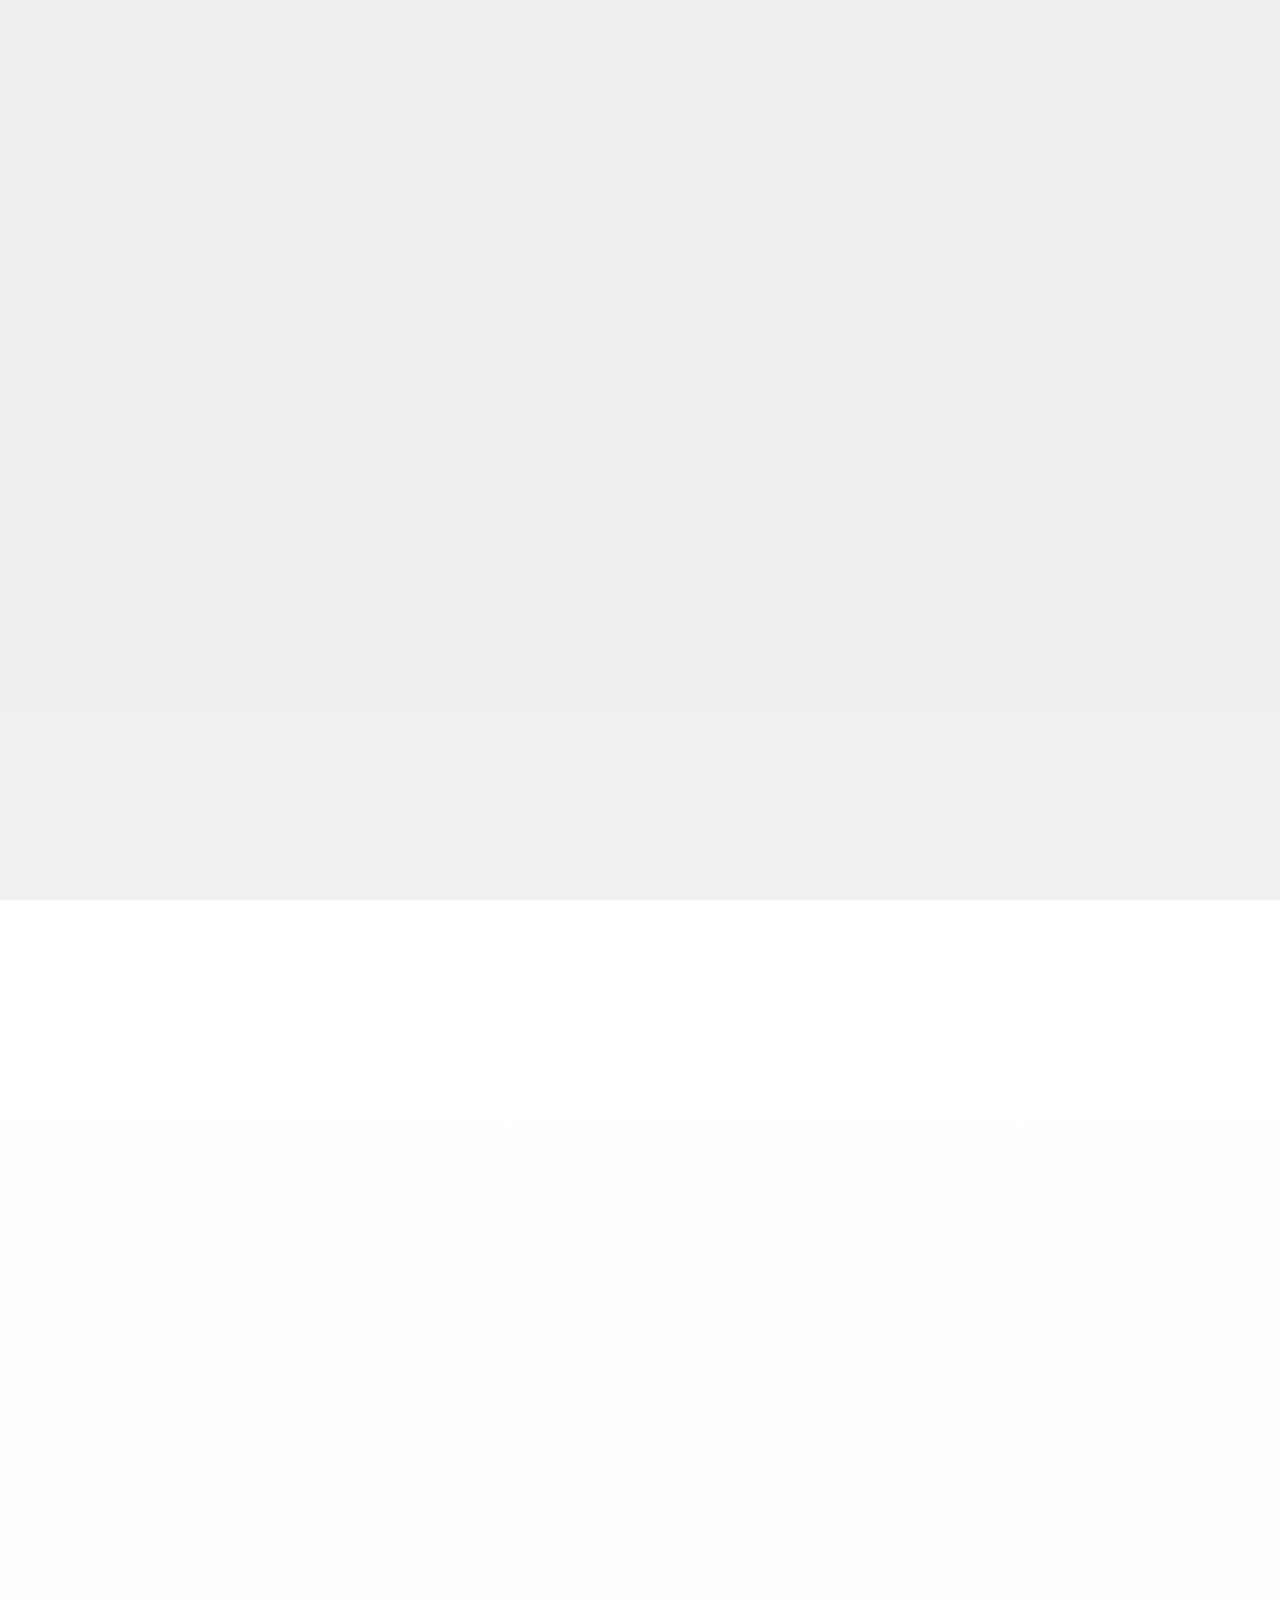
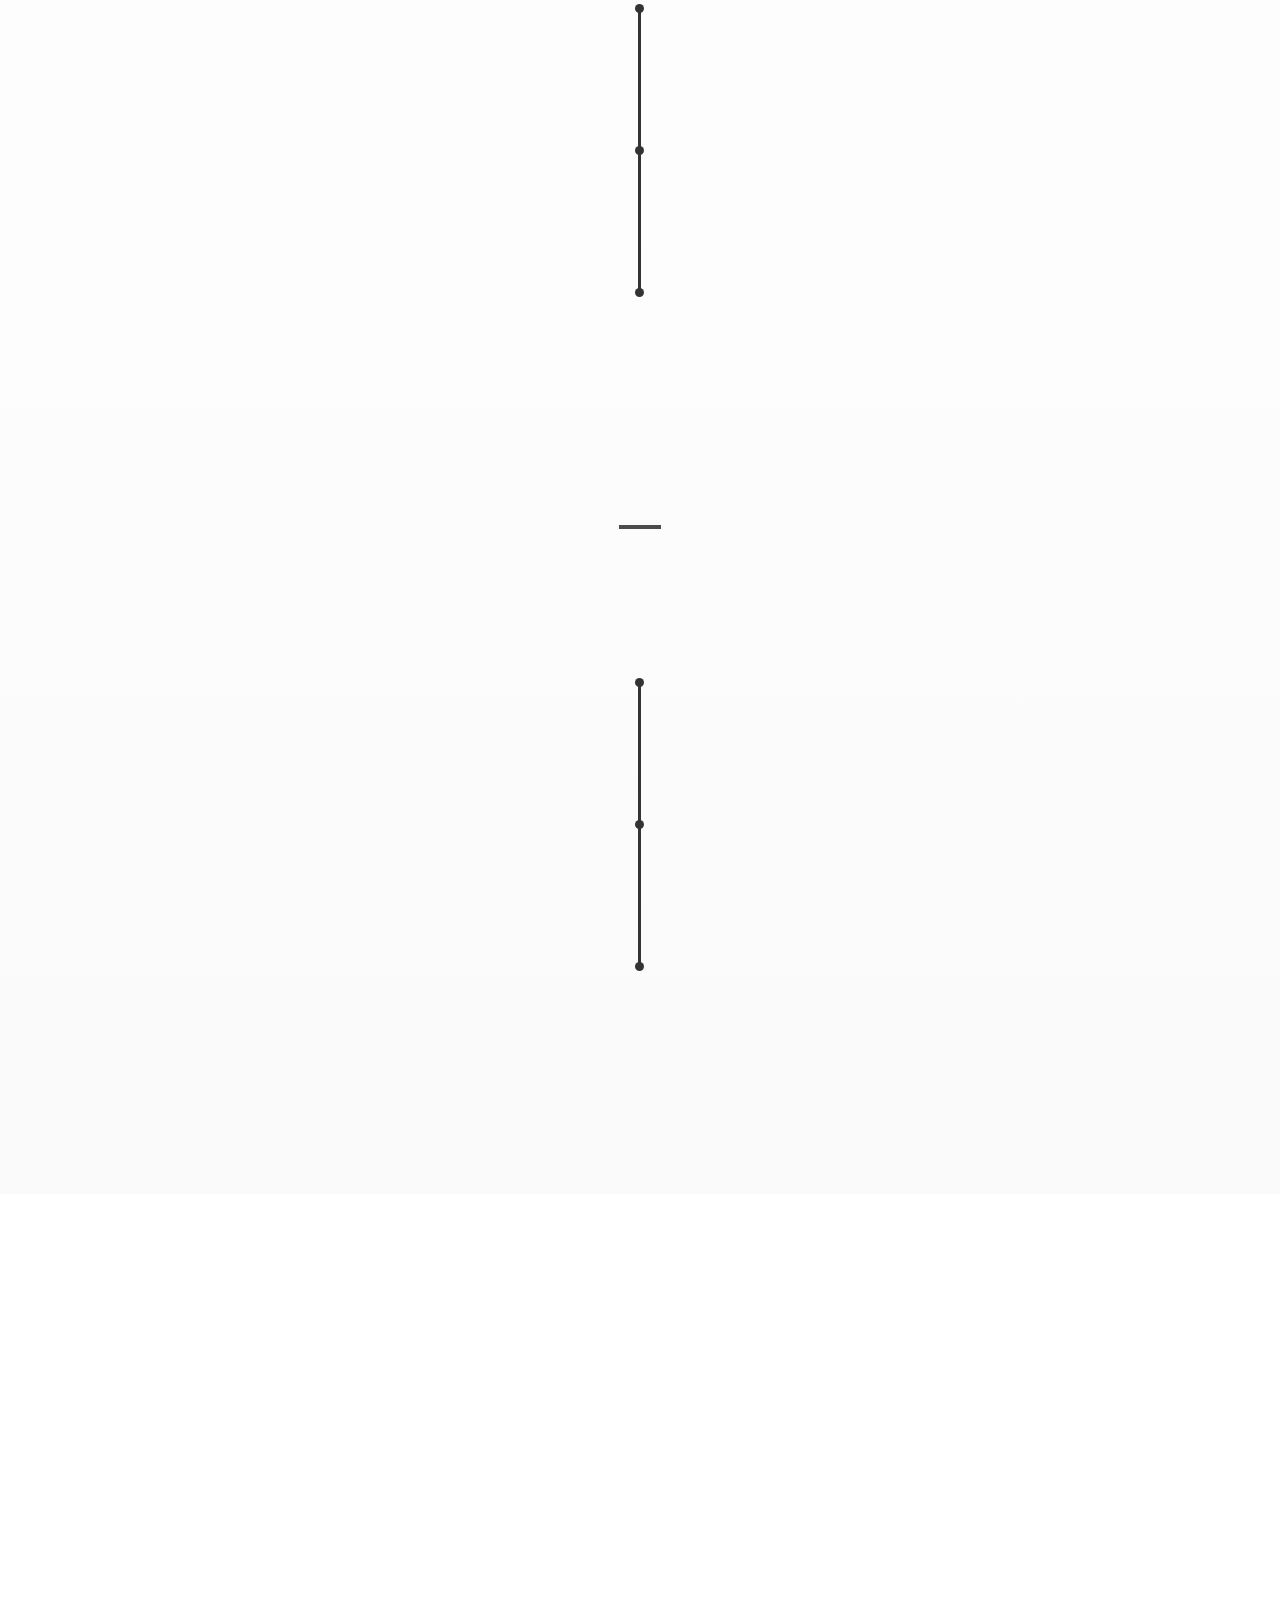
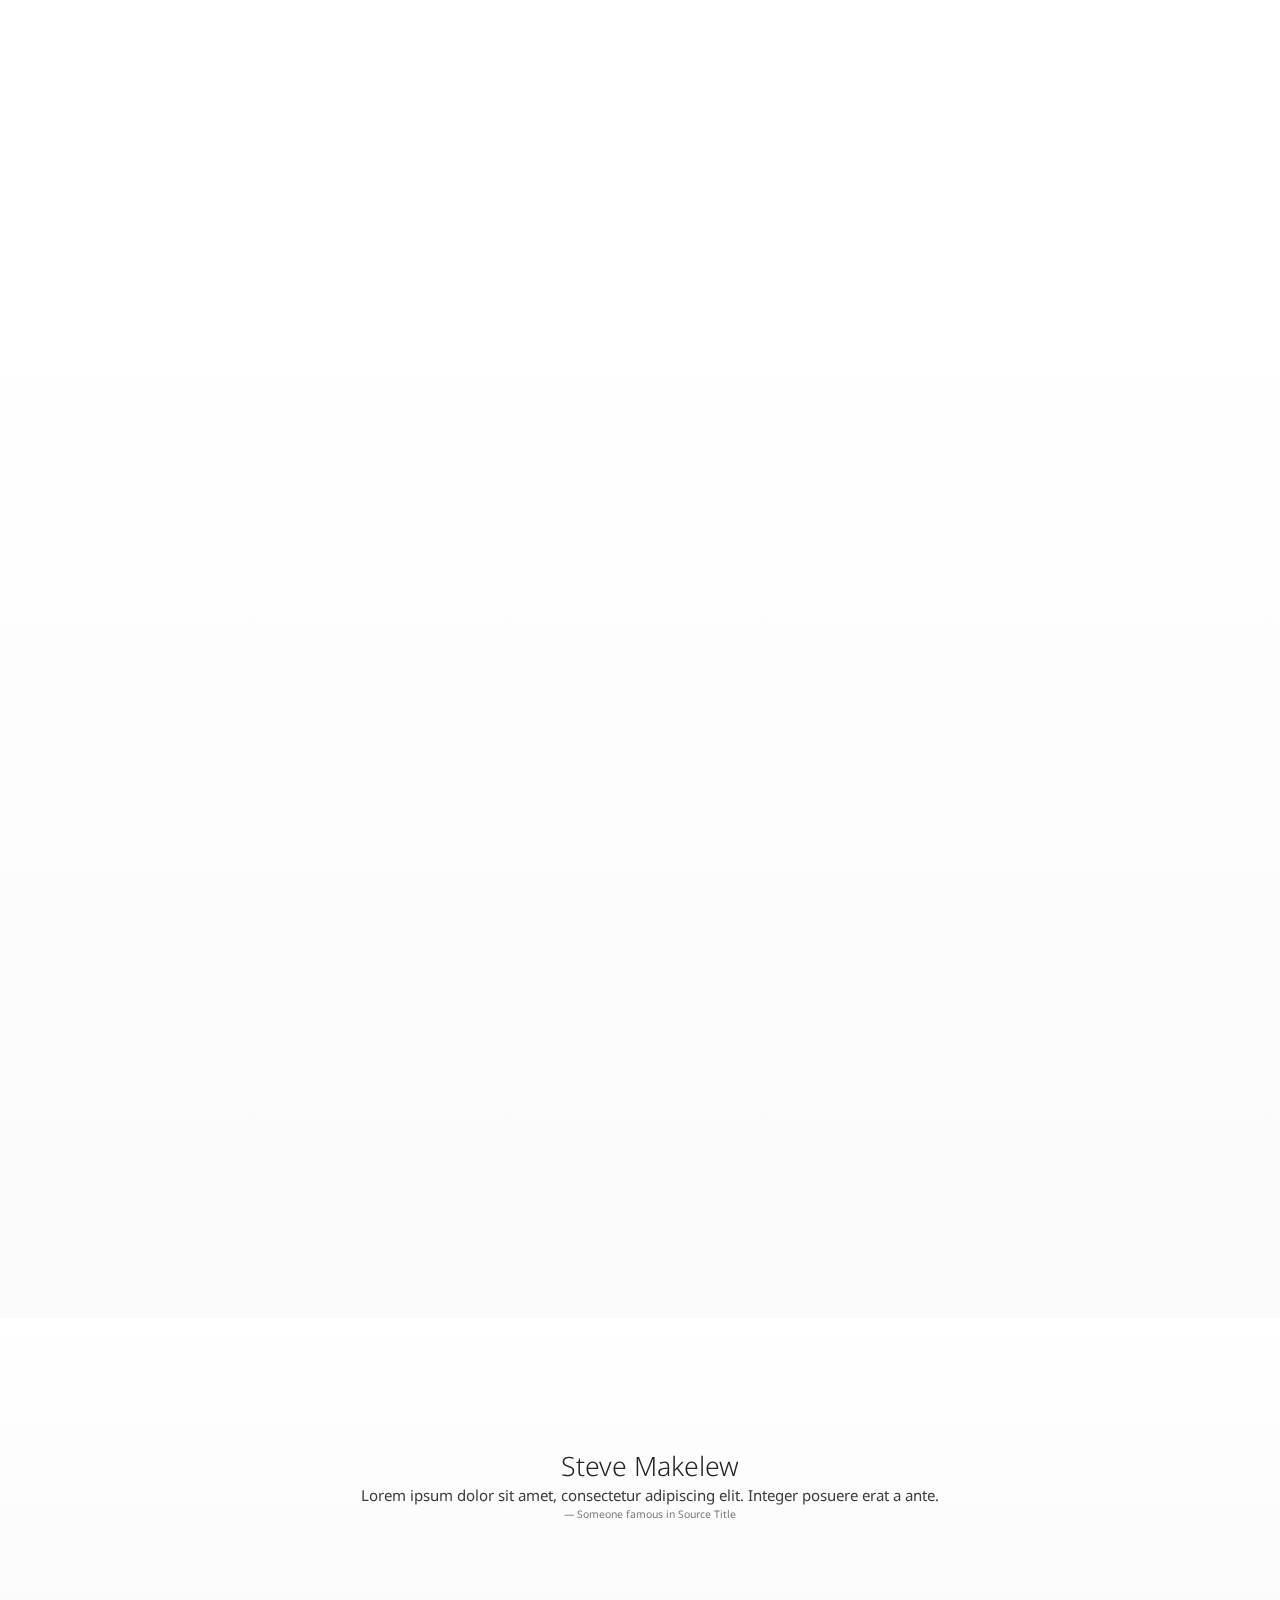
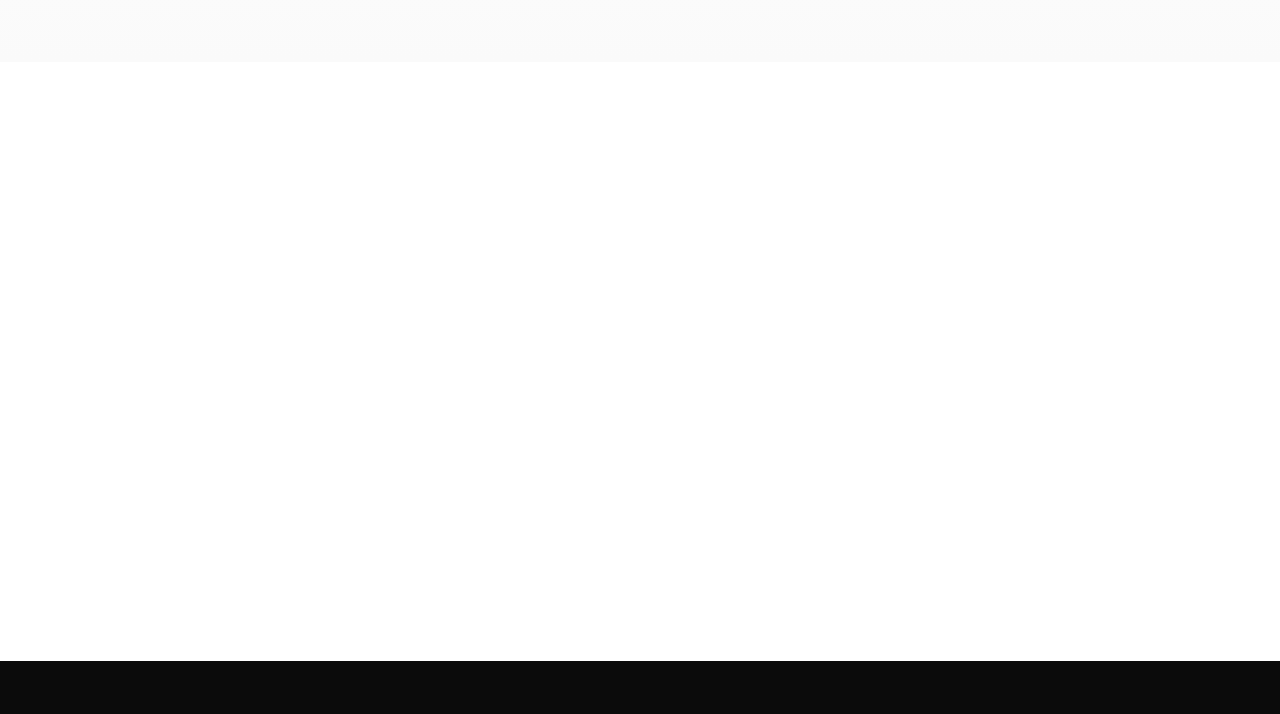
<file: index.html>
<!DOCTYPE html>
<html lang="zxx">
  <head>
    <meta charset="utf-8">
    <title>Mission Zero | Timeline</title>
    <meta content="" name="description">
    <meta content="" name="author">
    <meta content="" name="keywords">
    <meta content="width=device-width, initial-scale=1, maximum-scale=1" name="viewport">
    <!-- favicon -->
    <link href="img/favicon-black.png" rel="icon" sizes="32x32" type="image/png">
    <!-- Bootstrap CSS -->
    <link href="css/bootstrap.min.css" rel="stylesheet">
    <!-- font themify CSS -->
    <link rel="stylesheet" href="css/themify-icons.css">
    <!-- black CSS -->
    <link href="css/animated-black.css" rel="stylesheet">
    <link href="css/black-style.css" rel="stylesheet">
    <link href="css/queries-black.css" media="all" rel="stylesheet" type="text/css">
  </head>
  <body>
  
    <!-- preloader -->
    <div class="bg-preloader"></div>
    <div class="preloader">
      <div class="mainpreloader">
        <img alt="preloaderlogo" src="img/logo.png"> <span class="logo-preloader">please wait</span>
      </div>
    </div>
    <!-- preloader end -->
    
    <!-- content wraper -->
    <div class="content-wrapper">
    
      <!-- nav -->
      <div class="navbar navbar-default navbar-fixed-top onStep" data-animation="fadeInDown" data-time="0">
        <div class="container">
        
          <!-- menu mobile display -->
           <button class="navbar-toggle" data-target=".navbar-collapse" data-toggle="collapse">
           <span class="icon icon-bar"></span> 
           <span class="icon icon-bar"></span> 
           <span class="icon icon-bar"></span></button> 
          
          <!-- logo --> 
          <a class="navbar-brand" href="index.html"><img alt="" src="img/logo.png"></a> 
          
          <!-- mainmenu start -->
          <div class="menu-init" id="main-menu">
            <nav>
              <ul>
                
                <li><a href="blog.html">Home</a>
                
              </ul>
            </nav>
          </div>
          <!-- mainmenu end -->
          
        </div>
        <!-- .container -->
      </div>
      <!-- nav end -->
      
      <!-- home -->
      <section aria-label="home" class="mainbg" id="home">
        
        <!-- intro -->
        <div class="overlay-main v-align">
          <div class="col-md-10 col-xs-11">
          
            <h1 class="onStep" data-animation="fadeInUp" data-time="300">Black</h1>
            <h2 class="onStep" data-animation="fadeInUp" data-time="350"><span class="devider-black onStep" data-animation="fadeInUp" data-time="400"></span> Casanova</h2>
            <div class="onStep" data-animation="fadeInUp" data-time="600" id="slidertext">
              <h3 class="main-text">I'am UI & UX Designer</h3>
              <h3 class="main-text">I'am Wordpress Developer</h3>
              <h3 class="main-text">I'am a Dreamer</h3>
            </div>
            
          </div>
        </div>
        <!-- intro end -->
        
      </section>
      <!-- home end -->
      
      <!-- section about -->
      <section class="whitepage" id="about">
        
        <!-- text -->
        <div class="container">
          <div class="row">
          
            <div class="col-md-6 col-md-offset-3">
              <h2 class="text-center onStep" data-animation="fadeInUp" data-time="0">
                About me <span class="devider-center"></span>
              </h2>
              <div class="space-single"></div>
            </div>

            <div class="col-md-12">
              <div class="text-center onStep" data-animation="fadeInUp" data-time="300">
                <p>
                  Nemo enim ipsam voluptatem quia voluptas sit aspernatur aut odit aut fugit, sed quia consequuntur magni dolores eos qui ratione voluptatem sequi nesciunt. Neque porro quisquam est,
                  qui dolorem ipsum quia dolor sit amet, consectetur, adipisci velit, sed quia non numquam eius modi tempora incidunt ut labore et dolore magnam aliquam quaerat voluptatem. Ut enim ad
                  minima veniam Nemo enim ipsam voluptatem quia voluptas sit aspernatur aut odit aut fugit, sed quia consequuntur magni dolores eos qui ratione voluptatem sequi nesciunt. Neque porro
                  quisquam est, qui dolorem ipsum quia dolor sit amet, consectetur, adipisci velit, sed quia non numquam eius modi tempora incidunt ut labore et dolore magnam aliquam quaerat
                </p>
              </div>

              <div class="space-double">
              </div>
            </div>
          </div>
        </div>
        <!-- text end -->
        
        <!-- service-about -->
        <div class="container-fluid">
          <div class="row">
            <div class="col-md-12">
              <div id="service-about">
              
                <div class="service-about onStep" data-animation="fadeInLeft" data-time="0">
                  <a class="detail-page" href="popup-page/about-1.html">
                  <div class="hovereffect">
                    <div class="icon-container">
				    <span class="ti-check-box"></span>
			        </div>
                    <h2><span class="color">CONCEPTUAL</span> DESIGN</h2>
                  </div>
                  </a>
                </div>

                <div class="service-about onStep" data-animation="fadeInUp" data-time="300">
                   <a class="detail-page" href="popup-page/about-1.html">
                  <div class="hovereffect">
                    <div class="icon-container">
				    <span class="ti-pulse"></span>
			        </div>
                    <h2><span class="color">FEATURE</span> DESIGN</h2>
                  </div>
                  </a>
                </div>

                <div class="service-about onStep" data-animation="fadeInRight" data-time="600">
                  <a class="detail-page" href="popup-page/about-1.html">
                  <div class="hovereffect">
                    <div class="icon-container">
				    <span class="ti-stats-up"></span>
			        </div>
                    <h2><span class="color">INTERACTIVE</span> DESIGN</h2>
                  </div>
                  </a>
                </div>
                
              </div>
            </div>
          </div>
        </div>
        <!-- service-about end -->
        
        <!-- spacer -->
        <div class="space-half"></div>
        <!-- spacer end -->
        
                    <!-- section resume -->
                    <section>
                    <div class="container">
                    <div class="row">
                    
                    <div class="col-md-12">
                    <h5 class="text-center onStep" data-animation="fadeInUp" data-time="0">
                    MY EDUCATION.
                    </h5>
                    <div class="space-single"></div>
                    </div>
                    
        
                    <div class="col-md-6">
                    <div class="text-right">
                    <h5 class="onStep" data-animation="fadeInLeft" data-time="0">MIIT 2004 to 2006</h5>
                    </div>
                    <div class="space-single"></div>
                    </div>
                    
                    <div class="col-md-6">
                    <div class="bl-res-centered">
                    <div class="bl-res-entry">
                    <div class="bl-res-entry-inner">
                    <div class="bl-res-icon"></div>
                    <div class="bl-res-label onStep" data-animation="fadeInRight" data-time="100">
                    <h6>UNIVERSITY OF EARTH</h6>
                    <p class="animfadeInUpBig" data-time="1400">Quis nostrud exercitation ullamco laboris nisi ut aliquip exea. commodo consequat. Duis aute irure dolor in reprehenderit in voluptate velit esse cillum dolore eu fugiat nulla pariatur. Excepteur sint occaecat cupidatat non proident, sunt in culpa qui officia deserunt mollit anim id est laborum.</p>
                    </div>
                    </div>
                    </div>
                    </div>
                    </div>
                    
                    
                    <div class="col-md-6">
                    <div class="text-right">
                    <h5 class="onStep" data-animation="fadeInLeft" data-time="200">Arts Academy 2006 to 2007</h5>
                    </div>
                    <div class="space-single"></div>
                    </div>
                    
                    <div class="col-md-6">
                    <div class="bl-res-centered">
                    <div class="bl-res-entry">
                    <div class="bl-res-entry-inner">
                    <div class="bl-res-icon"></div>
                    <div class="bl-res-label onStep" data-animation="fadeInRight" data-time="300">
                    <h6>UNIVERSITY OF EARTH</h6>
                    <p class="animfadeInUpBig" data-time="1400">Quis nostrud exercitation ullamco laboris nisi ut aliquip exea. commodo consequat. Duis aute irure dolor in reprehenderit in voluptate velit esse cillum dolore eu fugiat nulla pariatur. Excepteur sint occaecat cupidatat non proident, sunt in culpa qui officia deserunt mollit anim id est laborum.</p>
                    </div>
                    </div>
                    </div>
                    </div>
                    </div>
                    
                    
                    <div class="col-md-6">
                    <div class="text-right">
                    <h5 class="onStep" data-animation="fadeInLeft" data-time="400">Google Academy 2007 to 2008</h5>
                    </div>
                    <div class="space-single"></div>
                    </div>
                    
                    <div class="col-md-6">
                    <div class="bl-res-centered-last">
                    <div class="bl-res-entry">
                    <div class="bl-res-entry-inner">
                    <div class="bl-res-icon"></div>
                    <div class="bl-res-label onStep" data-animation="fadeInRight" data-time="500">
                    <h6>UNIVERSITY OF EARTH</h6>
                    <p class="animfadeInUpBig" data-time="1400">Quis nostrud exercitation ullamco laboris nisi ut aliquip exea. commodo consequat. Duis aute irure dolor in reprehenderit in voluptate velit esse cillum dolore eu fugiat nulla pariatur. Excepteur sint occaecat cupidatat non proident, sunt in culpa qui officia deserunt mollit anim id est laborum.</p>
                    </div>
                    </div>
                    </div>
                    </div>
                    </div>
                    
                  </div>
                  </div>        
              </section>
              <!-- section resume end -->
              
              <span class="devider-center"></span>
              
                    <!-- section experience -->
                    <section class="no-bottom">
                    <div class="container">
                    <div class="row">
                    
                    <div class="col-md-12">
                    <h5 class="text-center onStep" data-animation="fadeInUp" data-time="0">
                    MY EXPERIENCE.
                    </h5>
                    <div class="space-single"></div>
                    </div>
                    
        
                    <div class="col-md-6">
                    <div class="text-right">
                    <h5 class="onStep" data-animation="fadeInLeft" data-time="0">Online Advertising 2008 to 2010</h5>
                    </div>
                    <div class="space-single"></div>
                    </div>
                    
                    <div class="col-md-6">
                    <div class="bl-res-centered">
                    <div class="bl-res-entry">
                    <div class="bl-res-entry-inner">
                    <div class="bl-res-icon"></div>
                    <div class="bl-res-label onStep" data-animation="fadeInRight" data-time="100">
                    <h6>ADVERTISING</h6>
                    <p class="animfadeInUpBig" data-time="1400">Quis nostrud exercitation ullamco laboris nisi ut aliquip exea. commodo consequat. Duis aute irure dolor in reprehenderit in voluptate velit esse cillum dolore eu fugiat nulla pariatur. Excepteur sint occaecat cupidatat non proident, sunt in culpa qui officia deserunt mollit anim id est laborum.</p>
                    </div>
                    </div>
                    </div>
                    </div>
                    </div>
                    
                    
                    <div class="col-md-6">
                    <div class="text-right">
                    <h5 class="onStep" data-animation="fadeInLeft" data-time="200">Facebook 2010 to 2011</h5>
                    </div>
                    <div class="space-single"></div>
                    </div>
                    
                    <div class="col-md-6">
                    <div class="bl-res-centered">
                    <div class="bl-res-entry">
                    <div class="bl-res-entry-inner">
                    <div class="bl-res-icon"></div>
                    <div class="bl-res-label onStep" data-animation="fadeInRight" data-time="300">
                    <h6>FACEBOOK</h6>
                    <p class="animfadeInUpBig" data-time="1400">Quis nostrud exercitation ullamco laboris nisi ut aliquip exea. commodo consequat. Duis aute irure dolor in reprehenderit in voluptate velit esse cillum dolore eu fugiat nulla pariatur. Excepteur sint occaecat cupidatat non proident, sunt in culpa qui officia deserunt mollit anim id est laborum.</p>
                    </div>
                    </div>
                    </div>
                    </div>
                    </div>
                    
                    
                    <div class="col-md-6">
                    <div class="text-right">
                    <h5 class="onStep" data-animation="fadeInLeft" data-time="400">Themeforest 2012</h5>
                    </div>
                    <div class="space-single"></div>
                    </div>
                    
                    <div class="col-md-6">
                    <div class="bl-res-centered-last">
                    <div class="bl-res-entry">
                    <div class="bl-res-entry-inner">
                    <div class="bl-res-icon"></div>
                    <div class="bl-res-label onStep" data-animation="fadeInRight" data-time="500">
                    <h6>THEMEFOREST</h6>
                    <p class="animfadeInUpBig" data-time="1400">Quis nostrud exercitation ullamco laboris nisi ut aliquip exea. commodo consequat. Duis aute irure dolor in reprehenderit in voluptate velit esse cillum dolore eu fugiat nulla pariatur. Excepteur sint occaecat cupidatat non proident, sunt in culpa qui officia deserunt mollit anim id est laborum.</p>
                    </div>
                    </div>
                    </div>
                    </div>
                    </div>
                    
                  </div>
                  </div>        
              </section>
              <!-- section experience end -->
              
      </section>
      <!-- section about end -->
      
      <!-- service -->
      <section class="servicebg" id="service-sec">
      
        <!-- filter service -->
        <div class="container-fluid">
          <div class="row">
          
          <div class="col-md-12">
              <h2 class="text-center onStep" data-animation="fadeInUp" data-time="0">
                Service <span class="devider-center"></span>
              </h2>
              <div class="space-single"></div>
            </div>
          
            <div class="onStep" data-animation="fadeInUp" data-time="300">
              <div class="filter-wraper text-center">
                <ul class="animfadeInUpBig" data-time="1200" id="filters">
                  <li class="filt-serv selected" data-filter=".webdesign">Website Design</li>
                  <li class="filt-serv" data-filter=".jquery">Jquery Plugin</li>
                  <li class="filt-serv" data-filter=".adsbanner">Ads banner</li>
                  <li class="filt-serv" data-filter=".landingpage">Landing Page</li>
                  <li class="filt-serv" data-filter=".support">Fully Support 1/24</li>
                </ul>
              </div>
             <div class="space-half"></div>
            </div>
            
          </div>
        </div>
        <!-- filter service end -->
        
        <!-- service gallery -->
        <div class="container">
          <div class="row">
            <div class="onStep" data-animation="fadeInUp" data-time="600" id="services">
              <div class="col-md-12 col-xs-12">
                <div class="service webdesign text-center">
                  <h4>Website Design</h4>

                  <p>
                    Sed ut perspiciatis unde omnis iste natus error sit voluptatem accusantium doloremque laudantium, totam rem aperiam, eaque ipsa quae ab illo inventore veritatis et quasi
                    architecto beatae vitae dicta sunt explicabo. Nemo enim ipsam voluptatem quia voluptas sit aspernatur aut odit aut fugit, sed quia consequuntur magni dolores eos qui ratione
                    voluptatem sequi nesciunt. Neque porro quisquam est, qui dolorem ipsum quia dolor sit amet, consectetur, adipisci velit, sed quia non numquam eius modi tempora incidunt ut labore
                    et dolore magnam aliquam quaerat voluptatem. Ut enim ad minima veniam.
                  </p>
                </div>
              </div>

              <div class="col-md-12 col-xs-12">
                <div class="service jquery text-center">
                  <h4> Jquery Plugin</h4>

                  <p>
                    Sed ut perspiciatis unde omnis iste natus error sit voluptatem accusantium doloremque laudantium, totam rem aperiam, eaque ipsa quae ab illo inventore veritatis et quasi
                    architecto beatae vitae dicta sunt explicabo. Nemo enim ipsam voluptatem quia voluptas sit aspernatur aut odit aut fugit, sed quia consequuntur magni dolores eos qui ratione
                    voluptatem sequi nesciunt. Neque porro quisquam est, qui dolorem ipsum quia dolor sit amet, consectetur, adipisci velit, sed quia non numquam eius modi tempora incidunt ut labore
                    et dolore magnam aliquam quaerat voluptatem. Ut enim ad minima veniam.
                  </p>
                </div>
              </div>

              <div class="col-md-12 col-xs-12">
                <div class="service adsbanner text-center">
                  <h4>Ads banner</h4>

                  <p>
                    Sed ut perspiciatis unde omnis iste natus error sit voluptatem accusantium doloremque laudantium, totam rem aperiam, eaque ipsa quae ab illo inventore veritatis et quasi
                    architecto beatae vitae dicta sunt explicabo. Nemo enim ipsam voluptatem quia voluptas sit aspernatur aut odit aut fugit, sed quia consequuntur magni dolores eos qui ratione
                    voluptatem sequi nesciunt. Neque porro quisquam est, qui dolorem ipsum quia dolor sit amet, consectetur, adipisci velit, sed quia non numquam eius modi tempora incidunt ut labore
                    et dolore magnam aliquam quaerat voluptatem. Ut enim ad minima veniam.
                  </p>
                </div>
              </div>

              <div class="col-md-12 col-xs-12">
                <div class="service landingpage text-center">
                  <h4>Landing Page</h4>

                  <p>
                    Sed ut perspiciatis unde omnis iste natus error sit voluptatem accusantium doloremque laudantium, totam rem aperiam, eaque ipsa quae ab illo inventore veritatis et quasi
                    architecto beatae vitae dicta sunt explicabo. Nemo enim ipsam voluptatem quia voluptas sit aspernatur aut odit aut fugit, sed quia consequuntur magni dolores eos qui ratione
                    voluptatem sequi nesciunt. Neque porro quisquam est, qui dolorem ipsum quia dolor sit amet, consectetur, adipisci velit, sed quia non numquam eius modi tempora incidunt ut labore
                    et dolore magnam aliquam quaerat voluptatem. Ut enim ad minima veniam.
                  </p>
                </div>
              </div>

              <div class="col-md-12 col-xs-12">
                <div class="service support text-center">
                  <h4> Fully Support 1/24</h4>

                  <p>
                    Sed ut perspiciatis unde omnis iste natus error sit voluptatem accusantium doloremque laudantium, totam rem aperiam, eaque ipsa quae ab illo inventore veritatis et quasi
                    architecto beatae vitae dicta sunt explicabo. Nemo enim ipsam voluptatem quia voluptas sit aspernatur aut odit aut fugit, sed quia consequuntur magni dolores eos qui ratione
                    voluptatem sequi nesciunt. Neque porro quisquam est, qui dolorem ipsum quia dolor sit amet, consectetur, adipisci velit, sed quia non numquam eius modi tempora incidunt ut labore
                    et dolore magnam aliquam quaerat voluptatem. Ut enim ad minima veniam.
                  </p>
                </div>
              </div>
              
            </div>
          </div>

          <div class="space-double"></div>
        </div>
        <!-- service gallery end -->
        
        <!-- brands-->
        <div class="onStep" data-animation="fadeInUp" data-time="900">
          <div class="container">
            <div class="row">
            
              <div class="owl-carousel" id="owl-brand">
              
                <div class="item">
                  <img alt="background" src="img/ourclients/1.png">
                </div>

                <div class="item">
                  <img alt="background" src="img/ourclients/2.png">
                </div>

                <div class="item">
                  <img alt="background" src="img/ourclients/3.png">
                </div>

                <div class="item">
                  <img alt="background" src="img/ourclients/4.png">
                </div>

                <div class="item">
                  <img alt="background" src="img/ourclients/5.png">
                </div>

                <div class="item">
                  <img alt="background" src="img/ourclients/6.png">
                </div>

                <div class="item">
                  <img alt="background" src="img/ourclients/7.png">
                </div>

                <div class="item">
                  <img alt="background" src="img/ourclients/8.png">
                </div>

                <div class="item">
                  <img alt="background" src="img/ourclients/9.png">
                </div>
                
              </div>
              
            </div>
          </div>
        </div>
        <!-- brands end-->
        
      </section>
      <!-- service end -->
      
      <!-- section projects -->
      <section class="whitepage no-bottom no-top" id="projects">
      
        <!-- filter project -->
        <div class="container-fluid">
          <div class="row">
            <div class="onStep" data-animation="fadeInUp" data-time="300">
              <div class="filter-wraper text-center">
                <ul id="filter-porto">
                  <li class="filt-projects actived" data-project="*">ALL PROJECTS
                  </li>

                  <li class="filt-projects" data-project=".arc">ARCHITECT
                  </li>

                  <li class="filt-projects" data-project=".int">INTERIOR
                  </li>

                  <li class="filt-projects" data-project=".pers">PERSONAL
                  </li>

                  <li class="filt-projects" data-project=".coor">COORPORATE
                  </li>
                </ul>
              </div>
            </div>
          </div>
        </div>
        <!-- filter project end -->
        
        <!-- start gallery -->
        <div class="container-fluid">
          <div class="row">
            <div class="onStep" data-animation="fadeInUp" data-time="600" id="projects-wrap">
              <div class="projects arc pers coor">
                <a class="big-video" href="http://www.dailymotion.com/video/x4gwyxl_happiness-royalty-free-music-for-commercial-use_music">
                <div class="hovereffect">
                  <img alt="imageportofolio" class="img-responsive" src="img/projects/img1.jpg">
                  <div class="overlay">
                    <h3>dailymotion video</h3>
                  </div>
                </div></a>
              </div>

              <div class="projects arc coor">
                <div class="hovereffect big-img">
                  <a href="img/projects/big/img2.jpg"><img alt="imageportofolio" class="img-responsive" src="img/projects/img2.jpg">
                  <div class="overlay">
                    <h3>more detail</h3>
                  </div></a>
                </div>
              </div>

              <div class="projects arc">
                <a class="detail-page" href="popup-page/projectdetail.html">
                <div class="hovereffect">
                  <img alt="imageportofolio" class="img-responsive" src="img/projects/img3.jpg">
                  <div class="overlay">
                    <h3>Detail page</h3>
                  </div>
                </div></a>
              </div>

              <div class="projects int">
                <div class="hovereffect big-img">
                  <a href="img/projects/big/img4.jpg"><img alt="imageportofolio" class="img-responsive" src="img/projects/img4.jpg">
                  <div class="overlay">
                    <h3>more detail</h3>
                  </div></a>
                </div>
              </div>

              <div class="projects int coor">
                <div class="hovereffect big-img">
                  <a href="img/projects/big/img5.jpg"><img alt="imageportofolio" class="img-responsive" src="img/projects/img5.jpg">
                  <div class="overlay">
                    <h3>more detail</h3>
                  </div></a>
                </div>
              </div>

              <div class="projects pers">
                <div class="hovereffect big-img">
                  <a href="img/projects/big/img6.jpg"><img alt="imageportofolio" class="img-responsive" src="img/projects/img6.jpg">
                  <div class="overlay">
                    <h3>more detail</h3>
                  </div></a>
                </div>
              </div>

              <div class="projects pers">
                <a class="big-youtube" href="https://www.youtube.com/watch?v=VsJkxWvQJIM">
                <div class="hovereffect">
                  <img alt="imageportofolio" class="img-responsive" src="img/projects/img7.jpg">
                  <div class="overlay">
                    <h3>youtube video</h3>
                  </div>
                </div></a>
              </div>

              <div class="projects coor">
                <div class="hovereffect big-img">
                  <a href="img/projects/big/img8.jpg"><img alt="imageportofolio" class="img-responsive" src="img/projects/img8.jpg">
                  <div class="overlay">
                    <h3> more detail</h3>
                  </div></a>
                </div>
              </div>
            </div>
          </div>
        </div>
        <!-- gallery end -->
        <div class="space-double">
        </div>
      </section>
      <!-- section projects end -->
      
      <!-- testimonial -->
      <section class="whitepage" id="testimonial">

        <div class="container">
          <div class="row">
          
               <!-- testimoni start-->    
                <div id="owl-testimonial" class="owl-carousel">
                            <div class="item col-md-12">
                                <blockquote>
                                <h3>Steve Makelew</h3>
                                  <p>Lorem ipsum dolor sit amet, consectetur adipiscing elit. Integer posuere erat a ante.</p>
                                  <small>Someone famous in <cite title="Source Title">Source Title</cite></small>
                                </blockquote>
                            </div>
                            <div class="item col-md-12">
                                <blockquote>
                                <h3>Nathan Swaim</h3>
                                  <p>Lorem ipsum dolor sit amet, consectetur adipiscing elit. Integer posuere erat a ante.</p>
                                  <small>Someone famous in <cite title="Source Title">Source Title</cite></small>
                                </blockquote>
                             </div>  
                            <div class="item col-md-12">
                                <blockquote>
                                <h3>Ian Murhphy</h3>
                                  <p>Lorem ipsum dolor sit amet, consectetur adipiscing elit. Integer posuere erat a ante.</p>
                                  <small>Someone famous in <cite title="Source Title">Source Title</cite></small>
                                </blockquote>
                            </div>                        
                </div>
                <!-- testimoni end --> 
            
          </div>
        </div>
      </section>
      <!-- testimonial end -->

      <!-- section contact -->
      <section class="contactbg" id="contactus">
        
        <div class="container">
          <div class="row">
          
           <div class="col-md-12">
              <h2 class="text-center onStep" data-animation="fadeInUp" data-time="0">
                Contact <span class="devider-center"></span>
              </h2>
              <div class="space-single"></div>
            </div>
          
            <!-- contact form -->
            <div class="col-md-8 col-xs-12">
              <div class="onStep" data-animation="fadeInLeft" data-time="600" id="contact">
                <form action="#" class="row" id="form-contact" method="post" name="form-contact">
                  <input id="name-contact" name="name" placeholder="your name" type="text"> 
                  <input id="email-contact" name="email" placeholder="your e-mail" type="text"> 
                  <textarea cols="50" id="message-contact" name="message" placeholder="your enquiry" rows="4"></textarea>
                  <div class="success" id="mail_success">Thank you. Your message has been sent</div>
                  <div class="error" id="mail_failed"> Error, email not sent</div>
                  <button class="btn" id="send-contact" type="submit">Sent Now</button>
                </form>
              </div>
            </div>
            <!-- contact form end -->
            
            <!-- address -->
            <div class="col-md-4 col-xs-12">
              <div class="wrapaddres onStep" data-animation="fadeInRight" data-time="900">
                <h5>Contact Info</h5>

                <address>
                  <span><strong>129 Park Ave, New York, NY 10903</strong></span> <span><strong>Phone :</strong> (+6221) 000 888 999</span> <span><strong>Fax :</strong> (+6221) 111 888 999</span>
                  <span><strong>Email :</strong> <a href="mailto:companyname@gmail.com">casanova@gmail.com</a></span> <span><strong>Web :</strong> <a href="#test">www.casanova.com</a></span>
                </address>
              </div>
            </div>
            <!-- address end -->
          </div>
        </div>
        
        <!-- space -->
        <div class="space-single"></div>
      </section>
      <!-- section contact end -->
      
      <!-- footer -->
      <section class="footer" aria-label="footer">
                <div class="container">
                    <div class="row">
                        <div class="col-md-6 col-xs-12">
                        <div class="onStep" data-animation="fadeInRight" data-time="0">
                            Black &copy; Copyright 2017 by on3-step
                        </div>                 
                        </div>
                        <div class="col-md-6">
                        <div class="right">
                            <div class="social-icons  onStep" data-animation="fadeInLeft" data-time="600">
                                <a href="#"><span class="ti-facebook"></span></a>
                                <a href="#"><span class="ti-dribbble"></span></a>
                                <a href="#"><span class="ti-twitter"></span></a>
                                <a href="#"><span class="ti-linkedin"></span></a>
                            </div>
                        </div>
                        </div>
                    </div>
                </div>
      </section>
      <!-- footer end -->
      
      <!-- ScrolltoTop -->
      <div id="totop">
        <span class="ti-angle-up"></span>
      </div>
      
    </div>
    <!-- content wraper end -->
    
    <!-- Subscribe start -->
    <div class="white-popup-block mfp-hide animbouncefall" data-time="0" id="subwrap">
      <h5>PLEASE FILL <span class="color">YOUR EMAIL</span> BELOW</h5>
      <div class="space-half"></div>
      <form action="subscribe.php" id="subscribe" method="post" name="subscribe">
        <input class="subscribfield subscribeemail" id="subscribeemail" name="subscribeemail" type="text"> 
        <button class="btn-form" id="submit-2" type="submit">Subscribe</button>
      </form>
      <div class="subscribesuccess">Thank you for fill your email</div>
    </div>
    <!-- Subscribe end -->
    
    <!-- plugin JS -->
    <script src="plugin/pluginsblack.js" type="text/javascript"></script> 
    <!-- black JS -->
    <script src="js/black.js" type="text/javascript"></script>
    
  </body>
</html>
</file>
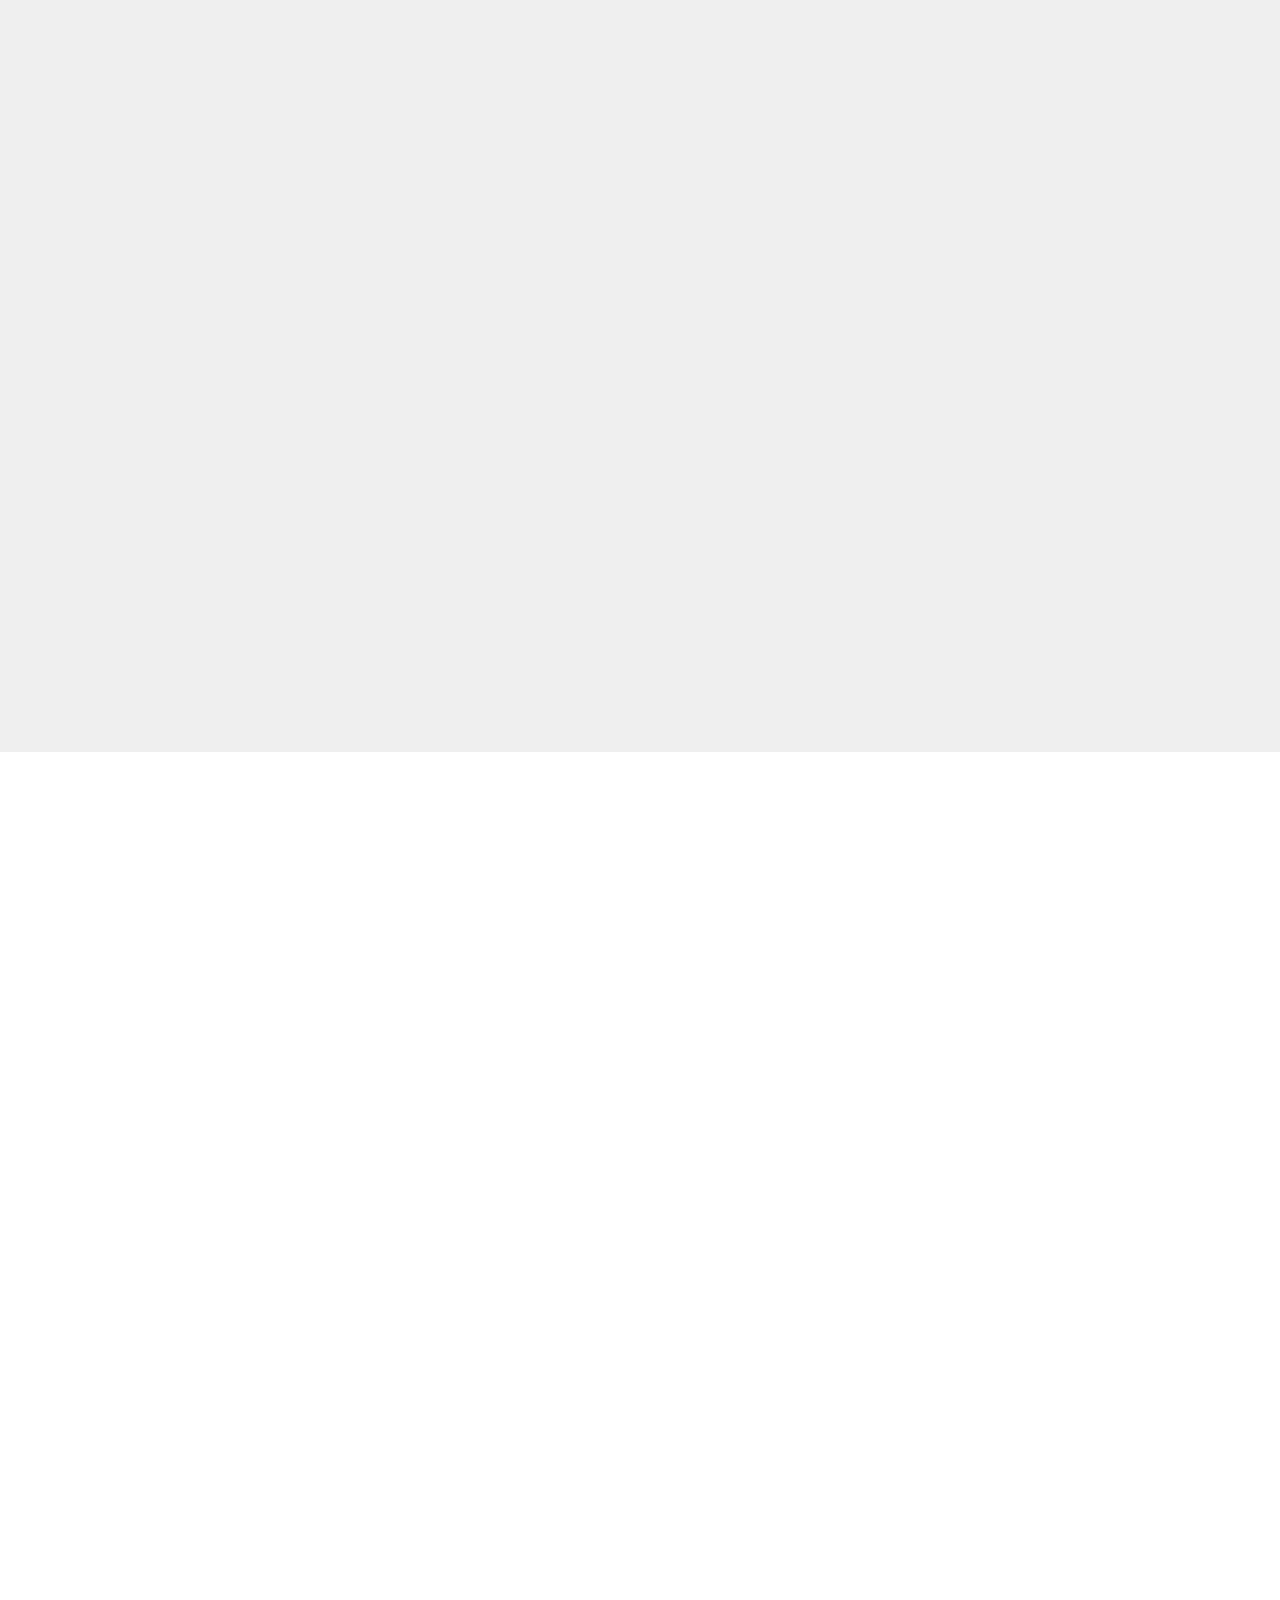
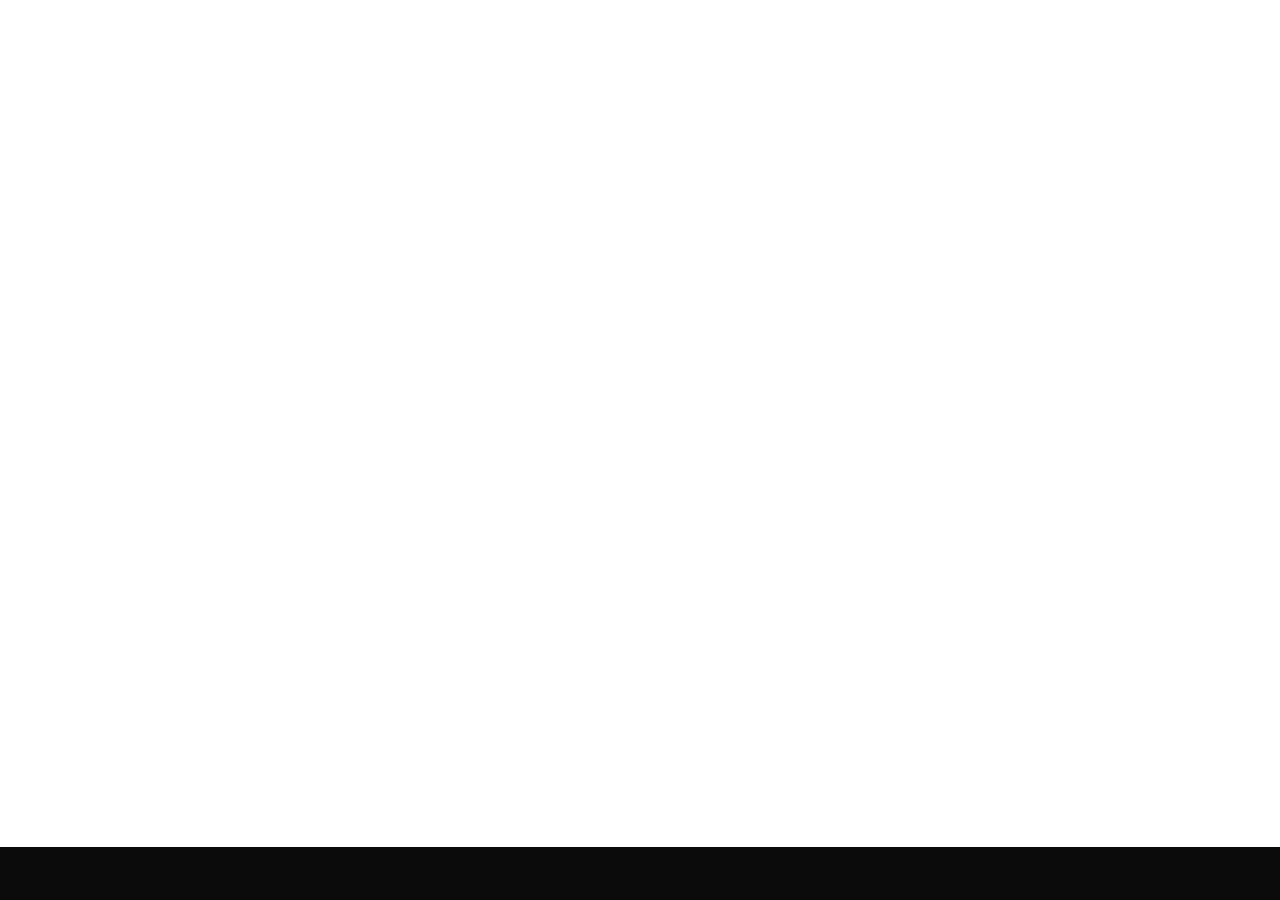
<file: blog-post.html>
<!DOCTYPE html>
<html lang="zxx">
  <head>
    <meta charset="utf-8">
    <title>BLACK - Multi Interactive Template</title>
    <meta content="" name="description">
    <meta content="" name="author">
    <meta content="" name="keywords">
    <meta content="width=device-width, initial-scale=1, maximum-scale=1" name="viewport">
    <!-- favicon -->
    <link href="img/favicon.png" rel="icon" sizes="32x32" type="image/png">
    <!-- Bootstrap CSS -->
    <link href="css/bootstrap.min.css" rel="stylesheet">
    <!-- font themify CSS -->
    <link rel="stylesheet" href="css/themify-icons.css">
    <!-- black CSS -->
    <link href="css/animated-black.css" rel="stylesheet">
    <link href="css/black-style.css" rel="stylesheet">
    <link href="css/queries-black.css" media="all" rel="stylesheet" type="text/css">
  </head>
  <body>
  
    <!-- preloader -->
    <div class="bg-preloader"></div>
    <div class="preloader">
      <div class="mainpreloader">
        <img alt="preloaderlogo" src="img/logo.png"> <span class="logo-preloader">please wait</span>
      </div>
    </div>
    <!-- preloader end -->
    
    <!-- content wraper -->
    <div class="content-wrapper">
      <!-- nav -->

      <div class="navbar navbar-default navbar-fixed-top onStep" data-animation="fadeInDown" data-time="0">
        <div class="container">
        
          <!-- menu mobile display -->
           <button class="navbar-toggle" data-target=".navbar-collapse" data-toggle="collapse">
           <span class="icon icon-bar"></span> 
           <span class="icon icon-bar"></span> 
           <span class="icon icon-bar"></span></button> 
          
          <!-- logo --> 
          <a class="navbar-brand" href="index.html"><img alt="" src="img/logo.png"></a> 
          
          <!-- mainmenu start -->
          <div class="menu-init" id="main-menu">
            <nav>
              <ul>
                <li><a href="index.html">Home</a></li>
                <li><a href="index.html">About Me</a></li>
                <li><a href="index.html">Service</a></li>
                <li><a href="index.html">Projects</a></li>
                <li><a href="blog.html">Blogg</a>
                  <ul>
                    <li><a href="blog.html">Single Blog</a></li>
                    <li><a href="blog-post.html">Blog Post</a></li>
                  </ul>
                </li>
                <li><a href="index.html">Testimonial</a></li>
                <li><a href="index.html">Contact</a></li>
              </ul>
            </nav>
          </div>
          <!-- mainmenu end -->
          
        </div>
        <!-- .container -->
      </div>
      <!-- nav end -->

        <!-- subheader -->
        <section id="subheader">
            <div class="container">
                <div class="row">
                    <div class="col-md-12">
                        <h1>Blog Post</h1>
                        <ul class="subdetail">
                            <li><a href="index.html">Home</a></li>
                            <li class="sep">/</li>
                            <li>Blog</li>
                        </ul>
                    </div>
                </div>
            </div>
        </section>
        <!-- subheader end -->
        
        
            <!-- section -->
            <section id="content" aria-label="section-blogg">
            <div class="container">
            <div class="row">

                  <!-- left content -->
                  <div class="col-md-8">
                  <div class="onStep" data-animation="fadeInUp" data-time="300">

                    <!-- article -->
                     <article>
                        <div class="post-image">
                           <img class="img-responsive" src="img/blog/img1.jpg" alt="blog-img" />
                           <div class="post-heading">
                              <h3><a href="#">Fierent adipisci iracundia est ei</a></h3>
                           </div>
                        </div>
                        <p>Qui ut ceteros comprehensam. Cu eos sale sanctus eligendi, id ius elitr saperet, ocurreret pertinacia pri an. No mei nibh consectetuer, semper laoreet perfecto ad qui, est rebum nulla argumentum ei. Fierent adipisci iracundia est ei, usu timeam persius ea. Usu ea justo malis, pri quando everti electram ei, ex homero omittam salutatus sed. Lorem ipsum dolor sit amet, consectetur adipisicing elit, sed do eiusmod tempor incididunt ut labore et dolore magna aliqua. Ut enim ad minim veniam, quis nostrud exercitation ullamco laboris nisi ut aliquip ex ea commodo consequat. Duis aute irure dolor in reprehenderit in voluptate velit esse cillum dolore eu fugiat nulla pariatur. Excepteur sint occaecat cupidatat non proident, sunt in culpa qui officia deserunt mollit anim id est laborum. Lorem ipsum dolor sit amet, consectetur
                        </p>
                        <div class="bottom-article">
                           <ul class="meta-post">
                              <li><a href="#">Jan 12, 2017</a>
                              </li>
                           </ul>
                        </div>
                     </article>
                     <!-- article end -->

                     <!-- comment blog -->
                     <div id="blog-comment">
                        <h5><span>Comments (5)</span></h5>

                        <ul>
                           <li>
                              <div class="avatar"><img alt="img" src="img/avatar.jpg">
                              </div>
                              <div class="comment-info">
                                 <span class="c-name">John Smith</span>
                                 <span class="c-date">30 Jan 2017</span>
                                 <span class="c-reply"><a href="#">Reply</a></span>
                              </div>
                              <div class="comment">Sed ut perspiciatis unde omnis iste natus error sit voluptatem accusantium doloremque laudantium, totam rem aperiam, eaque ipsa quae ab illo inventore veritatis et quasi architecto beatae vitae dicta sunt explicabo.</div>
                              <!-- sub comment -->
                              <ul>
                                 <li>
                                    <div class="avatar"><img alt="img" src="img/avatar.jpg">
                                    </div>
                                    <div class="comment-info">
                                       <col-md- class="c-name">John Smith</col-md->
                                       <col-md- class="c-date">30 Jan 2017</col-md->
                                       <col-md- class="c-reply"><a href="#">Reply</a>
                                       </col-md->
                                       <div class="clearfix"></div>
                                    </div>
                                    <div class="comment">Sed ut perspiciatis unde omnis iste natus error sit voluptatem accusantium doloremque laudantium, totam rem aperiam, eaque ipsa quae ab illo inventore veritatis et quasi architecto beatae vitae dicta sunt explicabo.</div>
                                 </li>
                              </ul>
                              <!-- sub comment end -->
                           </li>
                        </ul>

                        <ul>
                           <li>
                              <div class="avatar"><img alt="img" src="img/avatar.jpg">
                              </div>
                              <div class="comment-info">
                                 <span class="c-name">John Smith</span>
                                 <span class="c-date">30 Jan 2017</span>
                                 <span class="c-reply"><a href="#">Reply</a></span>
                              </div>
                              <div class="comment">Sed ut perspiciatis unde omnis iste natus error sit voluptatem accusantium doloremque laudantium, totam rem aperiam, eaque ipsa quae ab illo inventore veritatis et quasi architecto beatae vitae dicta sunt explicabo.</div>
                           </li>
                        </ul>

                        <ul>
                           <li>
                              <div class="avatar"><img alt="img" src="img/avatar.jpg">
                              </div>
                              <div class="comment-info">
                                 <span class="c-name">John Smith</span>
                                 <span class="c-date">30 Jan 2017</span>
                                 <span class="c-reply"><a href="#">Reply</a></span>
                              </div>
                              <div class="comment">Sed ut perspiciatis unde omnis iste natus error sit voluptatem accusantium doloremque laudantium, totam rem aperiam, eaque ipsa quae ab illo inventore veritatis et quasi architecto beatae vitae dicta sunt explicabo.</div>
                           </li>
                        </ul>

                        <ul>
                           <li>
                              <div class="avatar"><img alt="img" src="img/avatar.jpg">
                              </div>
                              <div class="comment-info">
                                 <span class="c-name">John Smith</span>
                                 <span class="c-date">30 Jan 2017</span>
                                 <span class="c-reply"><a href="#">Reply</a></span>
                              </div>
                              <div class="comment">Sed ut perspiciatis unde omnis iste natus error sit voluptatem accusantium doloremque laudantium, totam rem aperiam, eaque ipsa quae ab illo inventore veritatis et quasi architecto beatae vitae dicta sunt explicabo.</div>
                           </li>
                        </ul>

                        <div id="comment-form-wrapper">
                           <h5>Leave a Comment</h5>
                           <form id="commentform" name="form1" method="post" action="#">
                              <input type="text" name="name" id="namecom" placeholder="Name" />
                              <input type="text" name="email" id="emailcom" placeholder="Email" />
                              <textarea cols="10" rows="10" name="message" id="messagecom" placeholder="Comment"></textarea>
                              <div id="mail_success" class="success"> Thanks for your comment</div>
                              <div id="mail_failed" class="error">Error, comment failed</div>
                              <button id="sendcomment" class="btn" type="submit">Comment</button>
                           </form>
                        </div>
                     </div>
                     <!-- comment blog end -->
                    </div>
                   </div>
                   <!-- left content end -->  

                  <!-- right content -->
                  <div class="col-md-4">
                     <aside class="onStep" data-animation="fadeInUp" data-time="600">
                        <!-- widget -->
                        <div class="widget">
                           <h5>Recent posts</h5>
                           <div class="space-single devider-widget"></div>
                           <div class="recent">
                              <div>
                                 <img src="img/blog/65x65/thumb1.jpg" class="pull-left" alt="#" />
                                 <h6><a href="#">Lorem ipsum dolor sit</a></h6>
                                 <p>Mazim alienum appellantur eu cu ullum officiis pro pri</p>
                              </div>
                              <div>
                                 <a href="#"><img src="img/blog/65x65/thumb2.jpg" class="pull-left" alt="#" />
                                 </a>
                                 <h6><a href="#">Maiorum ponderum eum</a></h6>
                                 <p>Mazim alienum appellantur eu cu ullum officiis pro pri</p>
                              </div>
                              <div>
                                 <a href="#"><img src="img/blog/65x65/thumb3.jpg" class="pull-left" alt="#" />
                                 </a>
                                 <h6><a href="#">Et mei iusto dolorum</a></h6>
                                 <p>Mazim alienum appellantur eu cu ullum officiis pro pri</p>
                              </div>
                           </div>
                        </div>
                        <!-- widget end -->

                        <!-- widget -->
                        <div class="widget">
                           <h5>Tags</h5>
                           <div class="space-single devider-widget"></div>
                           <div class="tags">
                              <div><a href="#">Photography</a>
                              </div>
                              <div><a href="#">Trends</a>
                              </div>
                              <div><a href="#">Interactive</a>
                              </div>
                              <div><a href="#">Restaurant</a>
                              </div>
                              <div><a href="#">Responsive</a>
                              </div>
                              <div><a href="#">Entertaiment</a>
                              </div>
                              <div><a href="#">Design</a>
                              </div>
                              <div><a href="#">website</a>
                              </div>
                              <div><a href="#">application</a>
                              </div>
                           </div>
                        </div>
                        <!-- widget end -->

                        <!-- widget -->
                        <div class="widget">
                           <h5>About Us</h5>
                           <div class="space-single devider-widget"></div>
                           <p>Proin hendrerit eget tellus sit amet vestibulum. Nullam a tincidunt leo. Sed eget sem scelerisque, malesuada lectus sed, facilisis sapien. Pellentesque quis ullamcorper est, vitae condimentum enim. Phasellus suscipit eu lacus finibus rhoncus. Maecenas sed lacus aliquam, vehicula sapien ac, cursus erat. Aenean vel erat a urna efficitur varius.</p>
                        </div>
                        <!-- widget end -->

                     </aside>
                  </div>
                  <!-- right content end -->
               </div>
             </div>
            </section>
            <!-- section end -->
        
      <!-- footer -->
      <section class="footer" aria-label="footer">
                <div class="container">
                    <div class="row">
                        <div class="col-md-6 col-xs-12">
                        <div class="onStep" data-animation="fadeInRight" data-time="0">
                            Black &copy; Copyright 2017 by on3-step
                        </div>                 
                        </div>
                        <div class="col-md-6">
                        <div class="right">
                            <div class="social-icons  onStep" data-animation="fadeInLeft" data-time="600">
                                <a href="#"><span class="ti-facebook"></span></a>
                                <a href="#"><span class="ti-dribbble"></span></a>
                                <a href="#"><span class="ti-twitter"></span></a>
                                <a href="#"><span class="ti-linkedin"></span></a>
                            </div>
                        </div>
                        </div>
                    </div>
                </div>
      </section>
      <!-- footer end -->

      <!-- ScrolltoTop -->
       <div id="totop">
        <span class="ti-angle-up"></span>
      </div>

</div>
<!-- content wraper end -->

    <!-- plugin JS -->
    <script src="plugin/pluginsblack.js" type="text/javascript"></script> 
    <!-- black JS -->
    <script src="js/black.js" type="text/javascript"></script>
    
  </body>
</html>
</file>
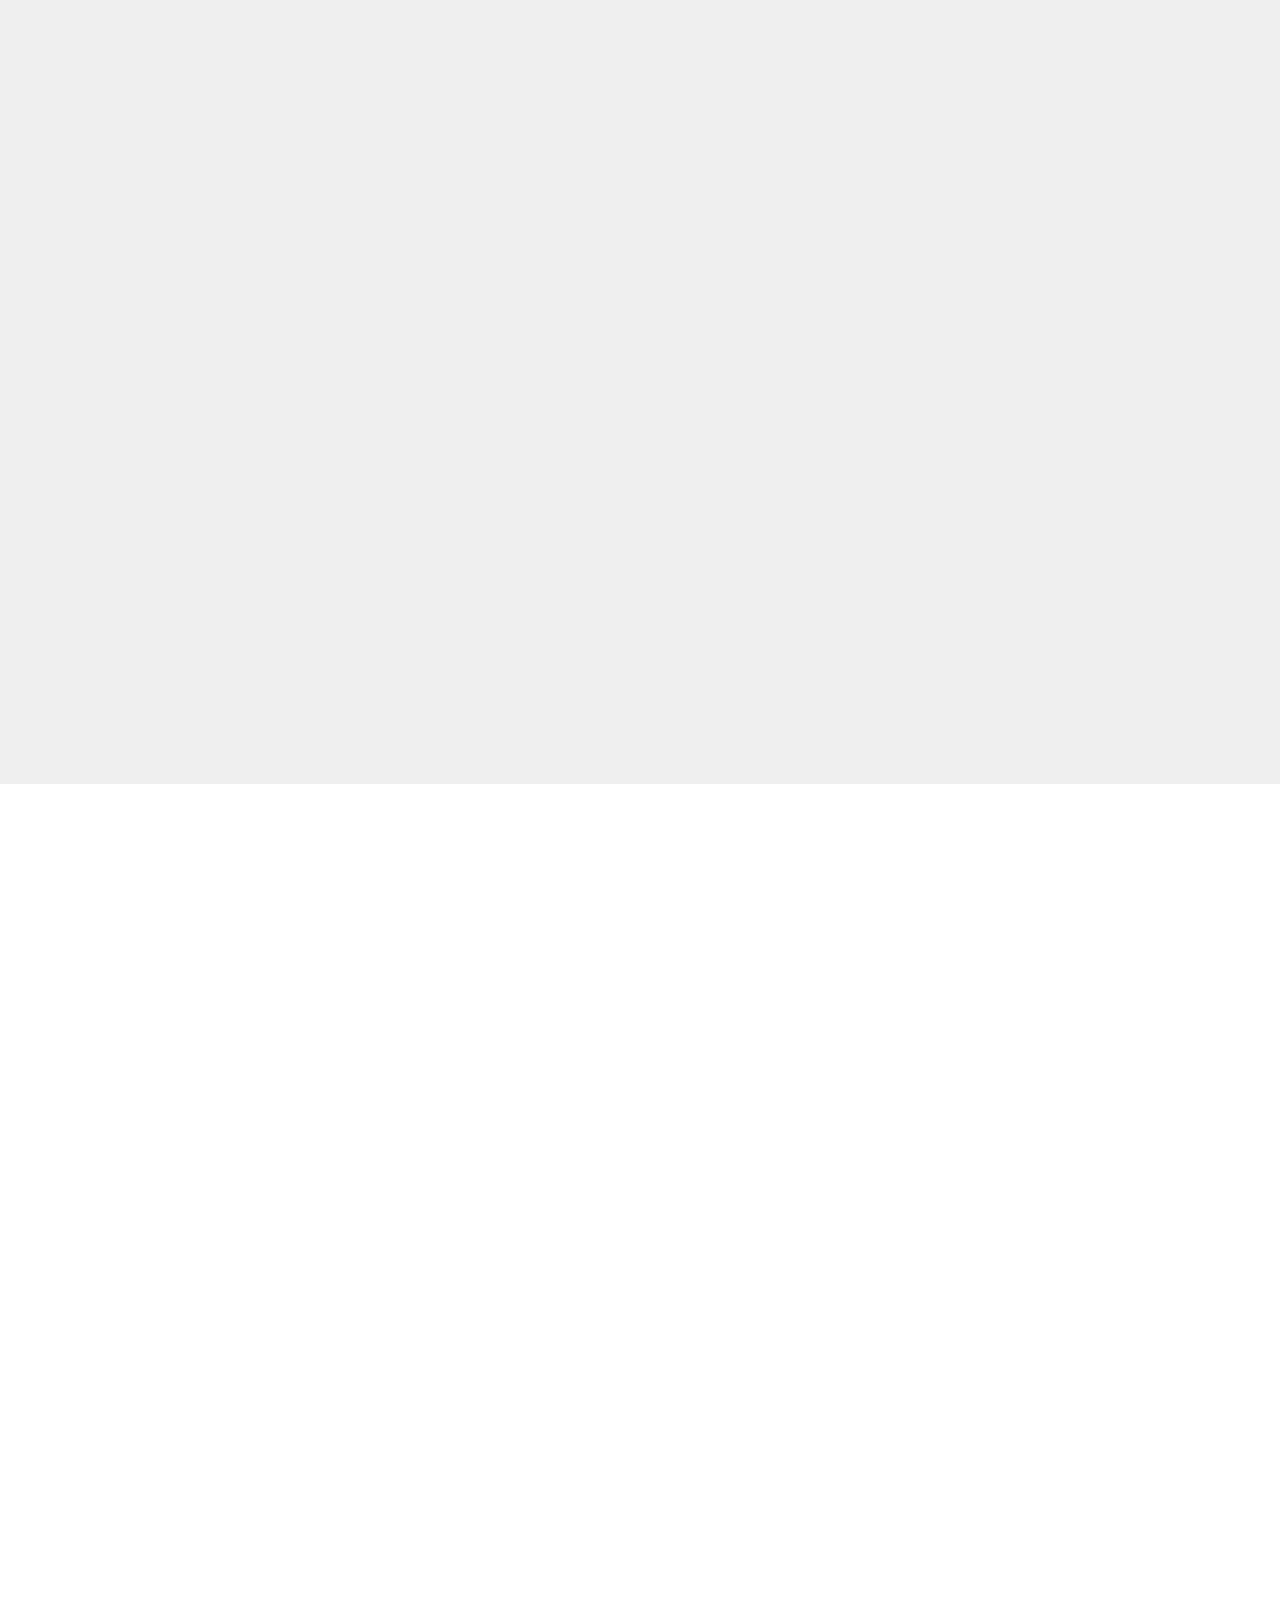
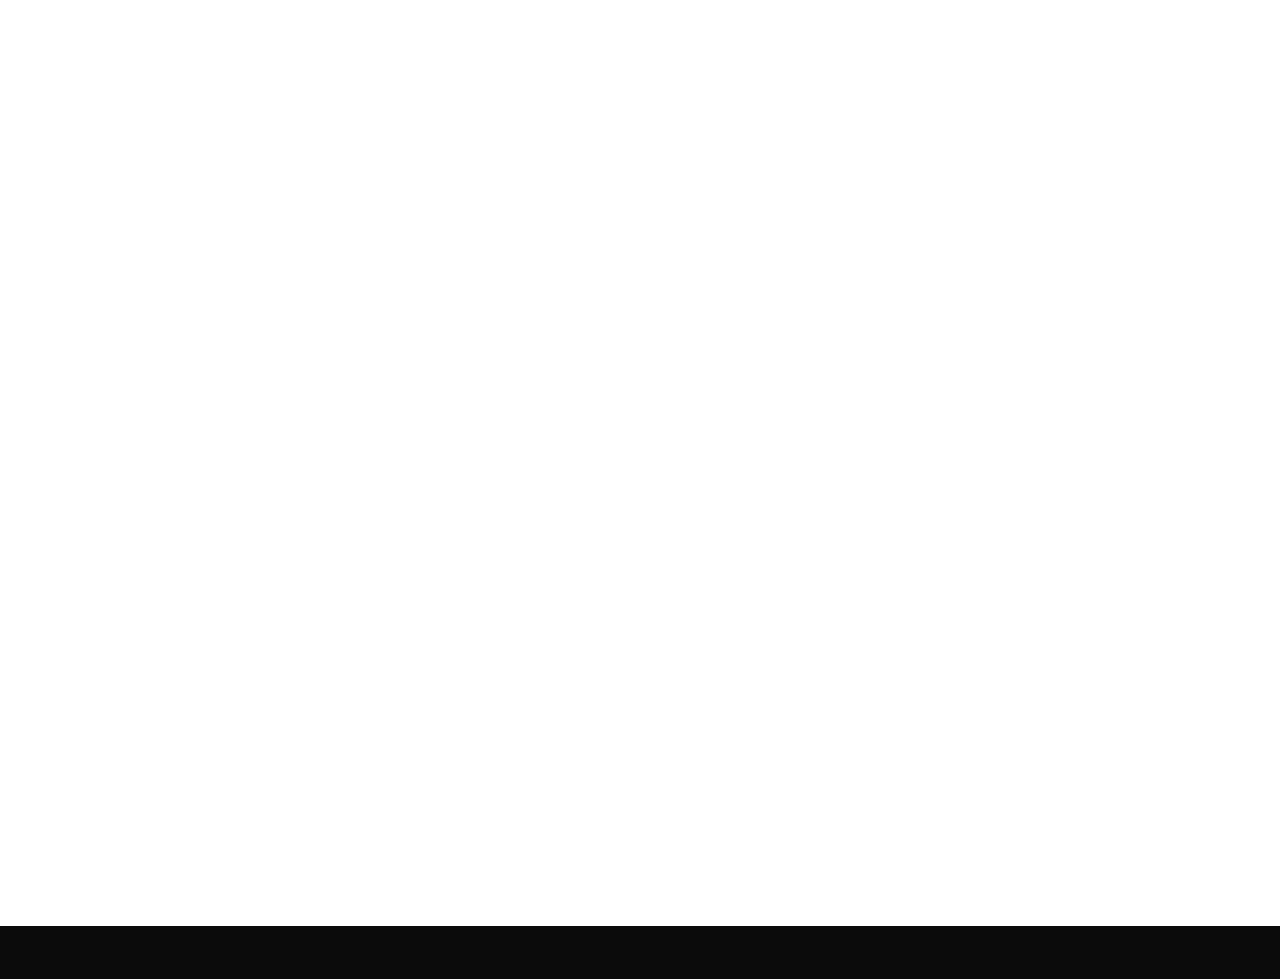
<file: blog.html>
<!DOCTYPE html>
<html lang="zxx">
  <head>
    <meta charset="utf-8">
    <title>BLACK - Multi Interactive Template</title>
    <meta content="" name="description">
    <meta content="" name="author">
    <meta content="" name="keywords">
    <meta content="width=device-width, initial-scale=1, maximum-scale=1" name="viewport">
    <!-- favicon -->
    <link href="img/favicon.png" rel="icon" sizes="32x32" type="image/png">
    <!-- Bootstrap CSS -->
    <link href="css/bootstrap.min.css" rel="stylesheet">
    <!-- font themify CSS -->
    <link rel="stylesheet" href="css/themify-icons.css">
    <!-- black CSS -->
    <link href="css/animated-black.css" rel="stylesheet">
    <link href="css/black-style.css" rel="stylesheet">
    <link href="css/queries-black.css" media="all" rel="stylesheet" type="text/css">
  </head>
  <body>
  
    <!-- preloader -->
    <div class="bg-preloader"></div>
    <div class="preloader">
      <div class="mainpreloader">
        <img alt="preloaderlogo" src="img/logo.png"> <span class="logo-preloader">please wait</span>
      </div>
    </div>
    <!-- preloader end -->
    
    <!-- content wraper -->
    <div class="content-wrapper">
      <!-- nav -->

      <div class="navbar navbar-default navbar-fixed-top onStep" data-animation="fadeInDown" data-time="0">
        <div class="container">
        
          <!-- menu mobile display -->
           <button class="navbar-toggle" data-target=".navbar-collapse" data-toggle="collapse">
           <span class="icon icon-bar"></span> 
           <span class="icon icon-bar"></span> 
           <span class="icon icon-bar"></span></button> 
          
          <!-- logo --> 
          <a class="navbar-brand" href="index.html"><img alt="" src="img/logo.png"></a> 
          
          <!-- mainmenu start -->
          <div class="menu-init" id="main-menu">
            <nav>
              <ul>
                <li><a href="index.html">Home</a></li>
                <li><a href="index.html">About Me</a></li>
                <li><a href="index.html">Service</a></li>
                <li><a href="index.html">Projects</a></li>
                <li><a href="blog.html">Blogg</a>
                  <ul>
                    <li><a href="blog.html">Single Blog</a></li>
                    <li><a href="blog-post.html">Blog Post</a></li>
                  </ul>
                </li>
                <li><a href="index.html">Testimonial</a></li>
                <li><a href="index.html">Contact</a></li>
              </ul>
            </nav>
          </div>
          <!-- mainmenu end -->
          
        </div>
        <!-- .container -->
      </div>
      <!-- nav end -->

        <!-- subheader -->
        <section id="subheader">
            <div class="container">
                <div class="row">
                    <div class="col-md-12">
                        <h1>Blog</h1>
                        <ul class="subdetail">
                            <li><a href="index.html">Home</a></li>
                            <li class="sep">/</li>
                            <li>Blog</li>
                        </ul>
                    </div>
                </div>
            </div>
        </section>
        <!-- subheader end -->
        
        
            <!-- section -->
            <section id="content" aria-label="section-blogg">
            <div class="container">
            <div class="row">

                  <!-- left content -->
                  <div class="col-md-8">
                  <div class="onStep" data-animation="fadeInUp" data-time="300">

                     <!-- article -->
                     <article>
                        <div class="post-image">
                           <img class="img-responsive" src="img/blog/img1.jpg" alt="blog-img" />
                           <div class="post-heading">
                              <h3><a href="#">Fierent adipisci iracundia est ei</a></h3>
                           </div>

                        </div>
                        <p>
                           Qui ut ceteros comprehensam. Cu eos sale sanctus eligendi, id ius elitr saperet, ocurreret pertinacia pri an. No mei nibh consectetuer, semper laoreet perfecto ad qui, est rebum nulla argumentum ei. Fierent adipisci iracundia est ei, usu timeam persius ea. Usu ea justo malis, pri quando everti electram ei, ex homero omittam salutatus sed.
                        </p>
                        <div class="bottom-article">
                           <ul class="meta-post">
                              <li><a href="#">Jan 12, 2017</a>
                              </li>
                           </ul>
                           <a href="#" class="btn pull-right">Read More</a>
                        </div>
                     </article>
                     <!-- article end -->

                     <!-- article -->
                     <article>
                        <div class="post-image">
                           <img class="img-responsive" src="img/blog/img1.jpg" alt="blog-img" />
                           <div class="post-heading">
                              <h3><a href="#">Qui ut ceteros comprehensam</a></h3>
                           </div>
                        </div>
                        <p>
                           Qui ut ceteros comprehensam. Cu eos sale sanctus eligendi, id ius elitr saperet, ocurreret pertinacia pri an. No mei nibh consectetuer, semper laoreet perfecto ad qui, est rebum nulla argumentum ei. Fierent adipisci iracundia est ei, usu timeam persius ea. Usu ea justo malis, pri quando everti electram ei, ex homero omittam salutatus sed.
                        </p>
                        <div class="bottom-article">
                           <ul class="meta-post">
                              <li><a href="#">Jan 12, 2017</a>
                              </li>
                           </ul>
                           <a href="#" class="btn pull-right">Read More</a>
                        </div>
                     </article>
                     <!-- article end -->

                     <!-- article -->
                     <article>
                        <div class="post-image">
                           <img class="img-responsive" src="img/blog/img1.jpg" alt="blog-img" />
                           <div class="post-heading">
                              <h3><a href="#">Cu eos sale sanctus eligendi</a></h3>
                           </div>
                        </div>
                        <p>
                           Qui ut ceteros comprehensam. Cu eos sale sanctus eligendi, id ius elitr saperet, ocurreret pertinacia pri an. No mei nibh consectetuer, semper laoreet perfecto ad qui, est rebum nulla argumentum ei. Fierent adipisci iracundia est ei, usu timeam persius ea. Usu ea justo malis, pri quando everti electram ei.
                        </p>
                        <div class="bottom-article">
                           <ul class="meta-post">
                              <li><a href="#">Jan 12, 2017</a>
                              </li>
                           </ul>
                           <a href="#" class="btn pull-right">Read More</a>
                        </div>
                     </article>
                     <!-- article end -->

                     <!-- next prev blog -->
                     <div id="pagination">
                        <span class="pagina-num">Page 1 of 3</span>
                        <a href="#" class="current">1</a>
                        <a href="#" class="inactive">2</a>
                        <a href="#" class="inactive">3</a>
                    <span class="pull-right">
                    <a href="#">prev</a>
                    <a href="#">next</a>
                    </span>
                    </div>
                    <!-- next prev blog end -->
                     
                     </div>
                  </div>
                  <!-- left content end -->

                  <!-- right content -->
                  <div class="col-md-4">
                     <aside class="onStep" data-animation="fadeInUp" data-time="600">
                        <!-- widget -->
                        <div class="widget">
                           <h5>Recent posts</h5>
                           <div class="space-single devider-widget"></div>
                           <div class="recent">
                              <div>
                                 <img src="img/blog/65x65/thumb1.jpg" class="pull-left" alt="#" />
                                 <h6><a href="#">Lorem ipsum dolor sit</a></h6>
                                 <p>Mazim alienum appellantur eu cu ullum officiis pro pri</p>
                              </div>
                              <div>
                                 <a href="#"><img src="img/blog/65x65/thumb2.jpg" class="pull-left" alt="#" />
                                 </a>
                                 <h6><a href="#">Maiorum ponderum eum</a></h6>
                                 <p>Mazim alienum appellantur eu cu ullum officiis pro pri</p>
                              </div>
                              <div>
                                 <a href="#"><img src="img/blog/65x65/thumb3.jpg" class="pull-left" alt="#" />
                                 </a>
                                 <h6><a href="#">Et mei iusto dolorum</a></h6>
                                 <p>Mazim alienum appellantur eu cu ullum officiis pro pri</p>
                              </div>
                           </div>
                        </div>
                        <!-- widget end -->

                        <!-- widget -->
                        <div class="widget">
                           <h5>Tags</h5>
                           <div class="space-single devider-widget"></div>
                           <div class="tags">
                              <div><a href="#">Photography</a>
                              </div>
                              <div><a href="#">Trends</a>
                              </div>
                              <div><a href="#">Interactive</a>
                              </div>
                              <div><a href="#">Restaurant</a>
                              </div>
                              <div><a href="#">Responsive</a>
                              </div>
                              <div><a href="#">Entertaiment</a>
                              </div>
                              <div><a href="#">Design</a>
                              </div>
                              <div><a href="#">website</a>
                              </div>
                              <div><a href="#">application</a>
                              </div>
                           </div>
                        </div>
                        <!-- widget end -->

                        <!-- widget -->
                        <div class="widget">
                           <h5>About Us</h5>
                           <div class="space-single devider-widget"></div>
                           <p>Proin hendrerit eget tellus sit amet vestibulum. Nullam a tincidunt leo. Sed eget sem scelerisque, malesuada lectus sed, facilisis sapien. Pellentesque quis ullamcorper est, vitae condimentum enim. Phasellus suscipit eu lacus finibus rhoncus. Maecenas sed lacus aliquam, vehicula sapien ac, cursus erat. Aenean vel erat a urna efficitur varius.</p>
                        </div>
                        <!-- widget end -->

                     </aside>
                  </div>
                  <!-- right content end -->
               </div>
             </div>
            </section>
            <!-- section end -->
        
        
     <!-- footer -->
      <section class="footer" aria-label="footer">
                <div class="container">
                    <div class="row">
                        <div class="col-md-6 col-xs-12">
                        <div class="onStep" data-animation="fadeInRight" data-time="0">
                            Black &copy; Copyright 2017 by on3-step
                        </div>                 
                        </div>
                        <div class="col-md-6">
                        <div class="right">
                            <div class="social-icons  onStep" data-animation="fadeInLeft" data-time="600">
                                <a href="#"><span class="ti-facebook"></span></a>
                                <a href="#"><span class="ti-dribbble"></span></a>
                                <a href="#"><span class="ti-twitter"></span></a>
                                <a href="#"><span class="ti-linkedin"></span></a>
                            </div>
                        </div>
                        </div>
                    </div>
                </div>
      </section>
      <!-- footer end -->

      <!-- ScrolltoTop -->
       <div id="totop">
        <span class="ti-angle-up"></span>
      </div>

</div>
<!-- content wraper end -->

    <!-- plugin JS -->
    <script src="plugin/pluginsblack.js" type="text/javascript"></script> 
    <!-- black JS -->
    <script src="js/black.js" type="text/javascript"></script>
    
  </body>
</html>
</file>
<file: css/themify-icons.css>
@font-face {
	font-family: 'themify';
	src:url('fonts/themify.eot?-fvbane');
	src:url('fonts/themify.eot?#iefix-fvbane') format('embedded-opentype'),
		url('fonts/themify.woff?-fvbane') format('woff'),
		url('fonts/themify.ttf?-fvbane') format('truetype'),
		url('fonts/themify.svg?-fvbane#themify') format('svg');
	font-weight: normal;
	font-style: normal;
}

[class^="ti-"], [class*=" ti-"] {
	font-family: 'themify';
	speak: none;
	font-style: normal;
	font-weight: normal;
	font-variant: normal;
	text-transform: none;
	line-height: 1;

	/* Better Font Rendering =========== */
	-webkit-font-smoothing: antialiased;
	-moz-osx-font-smoothing: grayscale;
}

.ti-wand:before {
	content: "\e600";
}
.ti-volume:before {
	content: "\e601";
}
.ti-user:before {
	content: "\e602";
}
.ti-unlock:before {
	content: "\e603";
}
.ti-unlink:before {
	content: "\e604";
}
.ti-trash:before {
	content: "\e605";
}
.ti-thought:before {
	content: "\e606";
}
.ti-target:before {
	content: "\e607";
}
.ti-tag:before {
	content: "\e608";
}
.ti-tablet:before {
	content: "\e609";
}
.ti-star:before {
	content: "\e60a";
}
.ti-spray:before {
	content: "\e60b";
}
.ti-signal:before {
	content: "\e60c";
}
.ti-shopping-cart:before {
	content: "\e60d";
}
.ti-shopping-cart-full:before {
	content: "\e60e";
}
.ti-settings:before {
	content: "\e60f";
}
.ti-search:before {
	content: "\e610";
}
.ti-zoom-in:before {
	content: "\e611";
}
.ti-zoom-out:before {
	content: "\e612";
}
.ti-cut:before {
	content: "\e613";
}
.ti-ruler:before {
	content: "\e614";
}
.ti-ruler-pencil:before {
	content: "\e615";
}
.ti-ruler-alt:before {
	content: "\e616";
}
.ti-bookmark:before {
	content: "\e617";
}
.ti-bookmark-alt:before {
	content: "\e618";
}
.ti-reload:before {
	content: "\e619";
}
.ti-plus:before {
	content: "\e61a";
}
.ti-pin:before {
	content: "\e61b";
}
.ti-pencil:before {
	content: "\e61c";
}
.ti-pencil-alt:before {
	content: "\e61d";
}
.ti-paint-roller:before {
	content: "\e61e";
}
.ti-paint-bucket:before {
	content: "\e61f";
}
.ti-na:before {
	content: "\e620";
}
.ti-mobile:before {
	content: "\e621";
}
.ti-minus:before {
	content: "\e622";
}
.ti-medall:before {
	content: "\e623";
}
.ti-medall-alt:before {
	content: "\e624";
}
.ti-marker:before {
	content: "\e625";
}
.ti-marker-alt:before {
	content: "\e626";
}
.ti-arrow-up:before {
	content: "\e627";
}
.ti-arrow-right:before {
	content: "\e628";
}
.ti-arrow-left:before {
	content: "\e629";
}
.ti-arrow-down:before {
	content: "\e62a";
}
.ti-lock:before {
	content: "\e62b";
}
.ti-location-arrow:before {
	content: "\e62c";
}
.ti-link:before {
	content: "\e62d";
}
.ti-layout:before {
	content: "\e62e";
}
.ti-layers:before {
	content: "\e62f";
}
.ti-layers-alt:before {
	content: "\e630";
}
.ti-key:before {
	content: "\e631";
}
.ti-import:before {
	content: "\e632";
}
.ti-image:before {
	content: "\e633";
}
.ti-heart:before {
	content: "\e634";
}
.ti-heart-broken:before {
	content: "\e635";
}
.ti-hand-stop:before {
	content: "\e636";
}
.ti-hand-open:before {
	content: "\e637";
}
.ti-hand-drag:before {
	content: "\e638";
}
.ti-folder:before {
	content: "\e639";
}
.ti-flag:before {
	content: "\e63a";
}
.ti-flag-alt:before {
	content: "\e63b";
}
.ti-flag-alt-2:before {
	content: "\e63c";
}
.ti-eye:before {
	content: "\e63d";
}
.ti-export:before {
	content: "\e63e";
}
.ti-exchange-vertical:before {
	content: "\e63f";
}
.ti-desktop:before {
	content: "\e640";
}
.ti-cup:before {
	content: "\e641";
}
.ti-crown:before {
	content: "\e642";
}
.ti-comments:before {
	content: "\e643";
}
.ti-comment:before {
	content: "\e644";
}
.ti-comment-alt:before {
	content: "\e645";
}
.ti-close:before {
	content: "\e646";
}
.ti-clip:before {
	content: "\e647";
}
.ti-angle-up:before {
	content: "\e648";
}
.ti-angle-right:before {
	content: "\e649";
}
.ti-angle-left:before {
	content: "\e64a";
}
.ti-angle-down:before {
	content: "\e64b";
}
.ti-check:before {
	content: "\e64c";
}
.ti-check-box:before {
	content: "\e64d";
}
.ti-camera:before {
	content: "\e64e";
}
.ti-announcement:before {
	content: "\e64f";
}
.ti-brush:before {
	content: "\e650";
}
.ti-briefcase:before {
	content: "\e651";
}
.ti-bolt:before {
	content: "\e652";
}
.ti-bolt-alt:before {
	content: "\e653";
}
.ti-blackboard:before {
	content: "\e654";
}
.ti-bag:before {
	content: "\e655";
}
.ti-move:before {
	content: "\e656";
}
.ti-arrows-vertical:before {
	content: "\e657";
}
.ti-arrows-horizontal:before {
	content: "\e658";
}
.ti-fullscreen:before {
	content: "\e659";
}
.ti-arrow-top-right:before {
	content: "\e65a";
}
.ti-arrow-top-left:before {
	content: "\e65b";
}
.ti-arrow-circle-up:before {
	content: "\e65c";
}
.ti-arrow-circle-right:before {
	content: "\e65d";
}
.ti-arrow-circle-left:before {
	content: "\e65e";
}
.ti-arrow-circle-down:before {
	content: "\e65f";
}
.ti-angle-double-up:before {
	content: "\e660";
}
.ti-angle-double-right:before {
	content: "\e661";
}
.ti-angle-double-left:before {
	content: "\e662";
}
.ti-angle-double-down:before {
	content: "\e663";
}
.ti-zip:before {
	content: "\e664";
}
.ti-world:before {
	content: "\e665";
}
.ti-wheelchair:before {
	content: "\e666";
}
.ti-view-list:before {
	content: "\e667";
}
.ti-view-list-alt:before {
	content: "\e668";
}
.ti-view-grid:before {
	content: "\e669";
}
.ti-uppercase:before {
	content: "\e66a";
}
.ti-upload:before {
	content: "\e66b";
}
.ti-underline:before {
	content: "\e66c";
}
.ti-truck:before {
	content: "\e66d";
}
.ti-timer:before {
	content: "\e66e";
}
.ti-ticket:before {
	content: "\e66f";
}
.ti-thumb-up:before {
	content: "\e670";
}
.ti-thumb-down:before {
	content: "\e671";
}
.ti-text:before {
	content: "\e672";
}
.ti-stats-up:before {
	content: "\e673";
}
.ti-stats-down:before {
	content: "\e674";
}
.ti-split-v:before {
	content: "\e675";
}
.ti-split-h:before {
	content: "\e676";
}
.ti-smallcap:before {
	content: "\e677";
}
.ti-shine:before {
	content: "\e678";
}
.ti-shift-right:before {
	content: "\e679";
}
.ti-shift-left:before {
	content: "\e67a";
}
.ti-shield:before {
	content: "\e67b";
}
.ti-notepad:before {
	content: "\e67c";
}
.ti-server:before {
	content: "\e67d";
}
.ti-quote-right:before {
	content: "\e67e";
}
.ti-quote-left:before {
	content: "\e67f";
}
.ti-pulse:before {
	content: "\e680";
}
.ti-printer:before {
	content: "\e681";
}
.ti-power-off:before {
	content: "\e682";
}
.ti-plug:before {
	content: "\e683";
}
.ti-pie-chart:before {
	content: "\e684";
}
.ti-paragraph:before {
	content: "\e685";
}
.ti-panel:before {
	content: "\e686";
}
.ti-package:before {
	content: "\e687";
}
.ti-music:before {
	content: "\e688";
}
.ti-music-alt:before {
	content: "\e689";
}
.ti-mouse:before {
	content: "\e68a";
}
.ti-mouse-alt:before {
	content: "\e68b";
}
.ti-money:before {
	content: "\e68c";
}
.ti-microphone:before {
	content: "\e68d";
}
.ti-menu:before {
	content: "\e68e";
}
.ti-menu-alt:before {
	content: "\e68f";
}
.ti-map:before {
	content: "\e690";
}
.ti-map-alt:before {
	content: "\e691";
}
.ti-loop:before {
	content: "\e692";
}
.ti-location-pin:before {
	content: "\e693";
}
.ti-list:before {
	content: "\e694";
}
.ti-light-bulb:before {
	content: "\e695";
}
.ti-Italic:before {
	content: "\e696";
}
.ti-info:before {
	content: "\e697";
}
.ti-infinite:before {
	content: "\e698";
}
.ti-id-badge:before {
	content: "\e699";
}
.ti-hummer:before {
	content: "\e69a";
}
.ti-home:before {
	content: "\e69b";
}
.ti-help:before {
	content: "\e69c";
}
.ti-headphone:before {
	content: "\e69d";
}
.ti-harddrives:before {
	content: "\e69e";
}
.ti-harddrive:before {
	content: "\e69f";
}
.ti-gift:before {
	content: "\e6a0";
}
.ti-game:before {
	content: "\e6a1";
}
.ti-filter:before {
	content: "\e6a2";
}
.ti-files:before {
	content: "\e6a3";
}
.ti-file:before {
	content: "\e6a4";
}
.ti-eraser:before {
	content: "\e6a5";
}
.ti-envelope:before {
	content: "\e6a6";
}
.ti-download:before {
	content: "\e6a7";
}
.ti-direction:before {
	content: "\e6a8";
}
.ti-direction-alt:before {
	content: "\e6a9";
}
.ti-dashboard:before {
	content: "\e6aa";
}
.ti-control-stop:before {
	content: "\e6ab";
}
.ti-control-shuffle:before {
	content: "\e6ac";
}
.ti-control-play:before {
	content: "\e6ad";
}
.ti-control-pause:before {
	content: "\e6ae";
}
.ti-control-forward:before {
	content: "\e6af";
}
.ti-control-backward:before {
	content: "\e6b0";
}
.ti-cloud:before {
	content: "\e6b1";
}
.ti-cloud-up:before {
	content: "\e6b2";
}
.ti-cloud-down:before {
	content: "\e6b3";
}
.ti-clipboard:before {
	content: "\e6b4";
}
.ti-car:before {
	content: "\e6b5";
}
.ti-calendar:before {
	content: "\e6b6";
}
.ti-book:before {
	content: "\e6b7";
}
.ti-bell:before {
	content: "\e6b8";
}
.ti-basketball:before {
	content: "\e6b9";
}
.ti-bar-chart:before {
	content: "\e6ba";
}
.ti-bar-chart-alt:before {
	content: "\e6bb";
}
.ti-back-right:before {
	content: "\e6bc";
}
.ti-back-left:before {
	content: "\e6bd";
}
.ti-arrows-corner:before {
	content: "\e6be";
}
.ti-archive:before {
	content: "\e6bf";
}
.ti-anchor:before {
	content: "\e6c0";
}
.ti-align-right:before {
	content: "\e6c1";
}
.ti-align-left:before {
	content: "\e6c2";
}
.ti-align-justify:before {
	content: "\e6c3";
}
.ti-align-center:before {
	content: "\e6c4";
}
.ti-alert:before {
	content: "\e6c5";
}
.ti-alarm-clock:before {
	content: "\e6c6";
}
.ti-agenda:before {
	content: "\e6c7";
}
.ti-write:before {
	content: "\e6c8";
}
.ti-window:before {
	content: "\e6c9";
}
.ti-widgetized:before {
	content: "\e6ca";
}
.ti-widget:before {
	content: "\e6cb";
}
.ti-widget-alt:before {
	content: "\e6cc";
}
.ti-wallet:before {
	content: "\e6cd";
}
.ti-video-clapper:before {
	content: "\e6ce";
}
.ti-video-camera:before {
	content: "\e6cf";
}
.ti-vector:before {
	content: "\e6d0";
}
.ti-themify-logo:before {
	content: "\e6d1";
}
.ti-themify-favicon:before {
	content: "\e6d2";
}
.ti-themify-favicon-alt:before {
	content: "\e6d3";
}
.ti-support:before {
	content: "\e6d4";
}
.ti-stamp:before {
	content: "\e6d5";
}
.ti-split-v-alt:before {
	content: "\e6d6";
}
.ti-slice:before {
	content: "\e6d7";
}
.ti-shortcode:before {
	content: "\e6d8";
}
.ti-shift-right-alt:before {
	content: "\e6d9";
}
.ti-shift-left-alt:before {
	content: "\e6da";
}
.ti-ruler-alt-2:before {
	content: "\e6db";
}
.ti-receipt:before {
	content: "\e6dc";
}
.ti-pin2:before {
	content: "\e6dd";
}
.ti-pin-alt:before {
	content: "\e6de";
}
.ti-pencil-alt2:before {
	content: "\e6df";
}
.ti-palette:before {
	content: "\e6e0";
}
.ti-more:before {
	content: "\e6e1";
}
.ti-more-alt:before {
	content: "\e6e2";
}
.ti-microphone-alt:before {
	content: "\e6e3";
}
.ti-magnet:before {
	content: "\e6e4";
}
.ti-line-double:before {
	content: "\e6e5";
}
.ti-line-dotted:before {
	content: "\e6e6";
}
.ti-line-dashed:before {
	content: "\e6e7";
}
.ti-layout-width-full:before {
	content: "\e6e8";
}
.ti-layout-width-default:before {
	content: "\e6e9";
}
.ti-layout-width-default-alt:before {
	content: "\e6ea";
}
.ti-layout-tab:before {
	content: "\e6eb";
}
.ti-layout-tab-window:before {
	content: "\e6ec";
}
.ti-layout-tab-v:before {
	content: "\e6ed";
}
.ti-layout-tab-min:before {
	content: "\e6ee";
}
.ti-layout-slider:before {
	content: "\e6ef";
}
.ti-layout-slider-alt:before {
	content: "\e6f0";
}
.ti-layout-sidebar-right:before {
	content: "\e6f1";
}
.ti-layout-sidebar-none:before {
	content: "\e6f2";
}
.ti-layout-sidebar-left:before {
	content: "\e6f3";
}
.ti-layout-placeholder:before {
	content: "\e6f4";
}
.ti-layout-menu:before {
	content: "\e6f5";
}
.ti-layout-menu-v:before {
	content: "\e6f6";
}
.ti-layout-menu-separated:before {
	content: "\e6f7";
}
.ti-layout-menu-full:before {
	content: "\e6f8";
}
.ti-layout-media-right-alt:before {
	content: "\e6f9";
}
.ti-layout-media-right:before {
	content: "\e6fa";
}
.ti-layout-media-overlay:before {
	content: "\e6fb";
}
.ti-layout-media-overlay-alt:before {
	content: "\e6fc";
}
.ti-layout-media-overlay-alt-2:before {
	content: "\e6fd";
}
.ti-layout-media-left-alt:before {
	content: "\e6fe";
}
.ti-layout-media-left:before {
	content: "\e6ff";
}
.ti-layout-media-center-alt:before {
	content: "\e700";
}
.ti-layout-media-center:before {
	content: "\e701";
}
.ti-layout-list-thumb:before {
	content: "\e702";
}
.ti-layout-list-thumb-alt:before {
	content: "\e703";
}
.ti-layout-list-post:before {
	content: "\e704";
}
.ti-layout-list-large-image:before {
	content: "\e705";
}
.ti-layout-line-solid:before {
	content: "\e706";
}
.ti-layout-grid4:before {
	content: "\e707";
}
.ti-layout-grid3:before {
	content: "\e708";
}
.ti-layout-grid2:before {
	content: "\e709";
}
.ti-layout-grid2-thumb:before {
	content: "\e70a";
}
.ti-layout-cta-right:before {
	content: "\e70b";
}
.ti-layout-cta-left:before {
	content: "\e70c";
}
.ti-layout-cta-center:before {
	content: "\e70d";
}
.ti-layout-cta-btn-right:before {
	content: "\e70e";
}
.ti-layout-cta-btn-left:before {
	content: "\e70f";
}
.ti-layout-column4:before {
	content: "\e710";
}
.ti-layout-column3:before {
	content: "\e711";
}
.ti-layout-column2:before {
	content: "\e712";
}
.ti-layout-accordion-separated:before {
	content: "\e713";
}
.ti-layout-accordion-merged:before {
	content: "\e714";
}
.ti-layout-accordion-list:before {
	content: "\e715";
}
.ti-ink-pen:before {
	content: "\e716";
}
.ti-info-alt:before {
	content: "\e717";
}
.ti-help-alt:before {
	content: "\e718";
}
.ti-headphone-alt:before {
	content: "\e719";
}
.ti-hand-point-up:before {
	content: "\e71a";
}
.ti-hand-point-right:before {
	content: "\e71b";
}
.ti-hand-point-left:before {
	content: "\e71c";
}
.ti-hand-point-down:before {
	content: "\e71d";
}
.ti-gallery:before {
	content: "\e71e";
}
.ti-face-smile:before {
	content: "\e71f";
}
.ti-face-sad:before {
	content: "\e720";
}
.ti-credit-card:before {
	content: "\e721";
}
.ti-control-skip-forward:before {
	content: "\e722";
}
.ti-control-skip-backward:before {
	content: "\e723";
}
.ti-control-record:before {
	content: "\e724";
}
.ti-control-eject:before {
	content: "\e725";
}
.ti-comments-smiley:before {
	content: "\e726";
}
.ti-brush-alt:before {
	content: "\e727";
}
.ti-youtube:before {
	content: "\e728";
}
.ti-vimeo:before {
	content: "\e729";
}
.ti-twitter:before {
	content: "\e72a";
}
.ti-time:before {
	content: "\e72b";
}
.ti-tumblr:before {
	content: "\e72c";
}
.ti-skype:before {
	content: "\e72d";
}
.ti-share:before {
	content: "\e72e";
}
.ti-share-alt:before {
	content: "\e72f";
}
.ti-rocket:before {
	content: "\e730";
}
.ti-pinterest:before {
	content: "\e731";
}
.ti-new-window:before {
	content: "\e732";
}
.ti-microsoft:before {
	content: "\e733";
}
.ti-list-ol:before {
	content: "\e734";
}
.ti-linkedin:before {
	content: "\e735";
}
.ti-layout-sidebar-2:before {
	content: "\e736";
}
.ti-layout-grid4-alt:before {
	content: "\e737";
}
.ti-layout-grid3-alt:before {
	content: "\e738";
}
.ti-layout-grid2-alt:before {
	content: "\e739";
}
.ti-layout-column4-alt:before {
	content: "\e73a";
}
.ti-layout-column3-alt:before {
	content: "\e73b";
}
.ti-layout-column2-alt:before {
	content: "\e73c";
}
.ti-instagram:before {
	content: "\e73d";
}
.ti-google:before {
	content: "\e73e";
}
.ti-github:before {
	content: "\e73f";
}
.ti-flickr:before {
	content: "\e740";
}
.ti-facebook:before {
	content: "\e741";
}
.ti-dropbox:before {
	content: "\e742";
}
.ti-dribbble:before {
	content: "\e743";
}
.ti-apple:before {
	content: "\e744";
}
.ti-android:before {
	content: "\e745";
}
.ti-save:before {
	content: "\e746";
}
.ti-save-alt:before {
	content: "\e747";
}
.ti-yahoo:before {
	content: "\e748";
}
.ti-wordpress:before {
	content: "\e749";
}
.ti-vimeo-alt:before {
	content: "\e74a";
}
.ti-twitter-alt:before {
	content: "\e74b";
}
.ti-tumblr-alt:before {
	content: "\e74c";
}
.ti-trello:before {
	content: "\e74d";
}
.ti-stack-overflow:before {
	content: "\e74e";
}
.ti-soundcloud:before {
	content: "\e74f";
}
.ti-sharethis:before {
	content: "\e750";
}
.ti-sharethis-alt:before {
	content: "\e751";
}
.ti-reddit:before {
	content: "\e752";
}
.ti-pinterest-alt:before {
	content: "\e753";
}
.ti-microsoft-alt:before {
	content: "\e754";
}
.ti-linux:before {
	content: "\e755";
}
.ti-jsfiddle:before {
	content: "\e756";
}
.ti-joomla:before {
	content: "\e757";
}
.ti-html5:before {
	content: "\e758";
}
.ti-flickr-alt:before {
	content: "\e759";
}
.ti-email:before {
	content: "\e75a";
}
.ti-drupal:before {
	content: "\e75b";
}
.ti-dropbox-alt:before {
	content: "\e75c";
}
.ti-css3:before {
	content: "\e75d";
}
.ti-rss:before {
	content: "\e75e";
}
.ti-rss-alt:before {
	content: "\e75f";
}
</file>
<file: css/queries-black.css>
@media only screen and (max-width: 1400px) {
#projects-wrap{ max-width:975px;}
}


@media only screen and (max-width: 1024px) {
.navbar-toggle {
display:block;
position:fixed;
right:7px;
top:5px;
z-index:9999;
}
.navbar-toggle:hover{ 
border:1px solid #999;
}

/*menu block*/
.navbar-default{ position:fixed;  margin: 0; }
.sticky-nav{ position:fixed; height:60px; top:0px; left:0px;}
.navbar-brand img{ width:90%;}
#main-menu {
  position:absolute;
  left:0px;
  width: 100%;
  height:100%;
  background:#fff;
  z-index: 1;
  text-align:center;
  overflow:auto;
  overflow-x: hidden;
}

.menu-init {
  opacity: 1;
  top:-100%;
    -webkit-transition: top 1s  cubic-bezier(.165, 0.840, 0.440, 1.000), opacity 0.4s linear;
  -moz-transition: top 1s  cubic-bezier(.165, 0.840, 0.440, 1.000), opacity 0.4s linear;
  -o-transition: top 1s  cubic-bezier(.165, 0.840, 0.440, 1.000), opacity 0.4s linear;
  transition: top 1s  cubic-bezier(.165, 0.840, 0.440, 1.000), opacity 0.4s linear;
}

.menu-show {
  opacity: 1;
  top:0px;
  -webkit-transition: top 1s  cubic-bezier(.165, 0.840, 0.440, 1.000), opacity 0.4s linear;
  -moz-transition: top 1s  cubic-bezier(.165, 0.840, 0.440, 1.000), opacity 0.4s linear;
  -o-transition: top 1s  cubic-bezier(.165, 0.840, 0.440, 1.000), opacity 0.4s linear;
  transition: top 1s  cubic-bezier(.165, 0.840, 0.440, 1.000), opacity 0.4s linear;
}

nav {
	margin:0 auto;
	margin-bottom:20px;
	position:relative;
	left:20px;
	top:60px;
	z-index:999;
}

nav ul li {
	display:block;
	margin-right:15px;
	text-align:left;
	}
	nav a {
	display:block;
	padding:10px;
	line-height: 30px;
}
nav ul ul {
	position:relative;
	top: 0px;
	margin-left:15px;
}
nav ul ul li {
	background:rgba(21,23,29,0);
}
nav ul ul ul li {
	position: relative;
	top:0px; 
	left:0px;
}
nav ul ul li a{ line-height:20px; font-weight:300; font-size:11pt;}
/*menu block end*/
}

@media only screen and (max-width: 980px) {
#projects-wrap{ max-width:650px;}
.yellow-home{ display:none;}
}

@media only screen and (max-width: 800px) {

}

@media only screen and (max-width: 768px) {
	
}

@media only screen and (max-width: 600px) {
.navbar-brand {left:15px;}
}


@media(max-width:414px) {
.navbar-default{  border-bottom:1px groove rgba(255,255,255,0);}
.navbar-brand {left:5px;}
h1{ font-size:24pt; }
h2{ font-size:20pt; }
h3{ font-size:18pt; }
h4{ font-size:16pt; }
h5{ font-size:14pt; }
h6{ font-size:12pt; }
p{ font-size:12px;}
#home h1{ font-family: 'Droid Serif', serif; color:#3a3a3a; font-weight:400; font-size:48pt; font-style:italic; text-transform:none; letter-spacing:3px;}
#home h2{ font-family: 'Droid Serif', serif; color:#3a3a3a; font-weight:400; font-size:32pt; text-transform:none;}
#home h3{ font-size:14pt; font-weight:400; letter-spacing:1px; color:#3a3a3a; margin-left:5px; margin-top:20px;}
.text-right{ margin-top:20px; text-align:left; margin-left:10px;}
#projects-wrap{ max-width:325px;}

#service-about{ width:100%; max-width:1200px; margin:0 auto; text-align:center;}
.service-about {margin:0;}

.social-icons{ margin-top:10px;}
.right{ text-align:left; float:left; }
#subscribe input#subscribeemail {
margin: 0 0 0 0 ;
width:250px;
}
.subscribesuccess {
width: 250px;
}

#subscribe .subscribeerror {
width: 250px;
}
}

@media(max-width:360px) {
.service-about {width:300px; margin:0 auto;}	
}

@media(max-width:320px) {
.service-about {width:280px;}	
}
</file>
<file: css/black-style.css>
/* CSS Document */

/* 
*
*
[Table of contents]
*
*
*

    font-black / @import url
	reset / html
	general / body
	space / .space-single
	button-black / button
	devider / .devider
	section / section
	no select / .noselect
	wrapper / .content-wrapper
	whitepage / .whitepage
	preloader / .preloader
	navigation / .navbar-default
	subheader / #subheader
	home / #home
	background-img-black / .mainbg
	yellow-black / .yellow-home
	about / #service-about
	service / .servicebg
	projects / #projects-wrap
	team / #team
	contact / .contactbg
	subscribe / #subwrap 
	address / .wrapaddres
	footer / .footer
	social-icons / .social-icons
	totop / #totop
	Blog & article / #content
	Blog comment / #blog-comment
	owl slider home / #owl-slider-home
	general popup / .white-popup-block
	
*
*
*/

/* font-black */
@import url('https://fonts.googleapis.com/css?family=Droid+Sans:400,700');
@import url('https://fonts.googleapis.com/css?family=Droid+Serif:400,400i');

/* reset */
html, body, div, span, applet, object, iframe, h1, h2, h3, h4, h5, h6, p, blockquote, pre, a, abbr, acronym, address, big, cite, code, del, dfn, em, img, ins, kbd, q, s, samp, small, strike, strong, sub, sup, tt, var, b, u, i, center, dl, dt, dd, ol, ul, li, fieldset, form, label, legend, table, caption, tbody, tfoot, thead, tr, th, td, article, aside, canvas, details, embed, figure, figcaption, footer, header, hgroup, menu, nav, button, output, ruby, section, summary, time, mark, audio, video {
font-family: 'Droid Sans', sans-serif;
margin: 0;
padding: 0;
border: 0;
font: inherit;
text-decoration:none;
list-style: none;
}

/** general **/
body {
font-family: 'Droid Sans', sans-serif;
font-size: 13px;
line-height: 1.8em;
font-style: normal;
font-weight: normal;
text-align: left;
overflow-x:hidden;
color:#3a3a3a;
background:#fff;
-webkit-font-smoothing: antialiased;
-moz-osx-font-smoothing: grayscale;
-webkit-text-size-adjust: 100%;
   -moz-text-size-adjust: 100%;
    -ms-text-size-adjust: 100%;
}


h1{ font-size:30pt; font-weight:600; line-height:normal; text-transform:uppercase;}
h2{ font-size:22pt; font-weight:600; line-height:normal; }
h3{ font-size:20pt; font-weight:300; line-height:normal; }
h4{ font-size:18pt; font-weight:600; }
h5{ font-size:14pt; font-weight:600; }
h6{ font-size:12pt; font-weight:600; }
p{ font-size:15px;}

a, a:visited, a:hover, a:active , a:link{ 
color: inherit;
text-decoration:none;
outline: 0;
-moz-transition: all 0.3s ease;
-ms-transition: all 0.3s ease;
-o-transition: all 0.3s ease;
transition: all 0.3s ease; 
}

.link-class {
    display: block;
	text-decoration:none;
}

/* space */
    .space-single{
	width:100%;
	height:30px;
	display:block;
	clear:both;
	}
	
	.space-double{
	width:100%;
	height:60px;
	display:block;
	clear:both;
	}
	
	.space-half{
	width:100%;
	height:15px;
	display:block;
	clear:both;
	}
	
	hr {
	display: block;
	clear: both;
	border-top: solid 1px #ddd;
	margin: 40px 0 40px 0;
	}
	
.center{ text-align:center; margin:0 auto; }
.left{ text-align:left; float:left; line-height:inherit; }
.right{ text-align:right; float:right; line-height:inherit; }
.color{ color:#999;}

.min-left{margin-left:-15px;}
.min-right{margin-right:-15px;}

/* button-black */
button{
border: 1px solid #dadada;
-moz-transition: all 0.3s ease;
-ms-transition: all 0.3s ease;
-o-transition: all 0.3s ease;
transition: all 0.3s ease;
}
button:hover{ 
border: none;
-moz-transition: all 0.3s ease;
-ms-transition: all 0.3s ease;
-o-transition: all 0.3s ease;
transition: all 0.3s ease;
}
.btn-home {
display: inline-block;
width: 200px;
height: 50px;
font-size:10pt;
font-weight:600;
letter-spacing:1pt;
font-style:normal;
text-align:center;
line-height:47px;
color:#efefef;
border: 1px solid #dadada;
background:rgba(0,0,0,0);
-webkit-border-radius:100px;
-moz-border-radius:100px;
border-radius:100px;
outline: none;
text-shadow:none;
margin: 20px auto;
margin-left:0px;
padding: 0;
cursor:pointer;
}

.btn-content{
display: inline-block;
width: 200px;
height: 50px;
margin:0 auto;
font-size:10pt;
font-weight:600;
letter-spacing:2pt;
text-transform:uppercase;
font-style:normal;
text-align:center;
line-height:48px;
color:rgba(0,0,0,0.4);
border: 1px solid rgba(0,0,0,0.2);
background:rgba(0,0,0,0);
-webkit-border-radius:100px;
-moz-border-radius:100px;
border-radius:100px;
outline: none;
text-shadow:none;
margin: 20px 0 0 0;
padding: 0;
cursor:pointer;
}
.btn-home:hover, .btn-content:hover{
color:#fff;
border: none;
background:#999!important;
border: 1px solid rgba(0,0,0,0);
-moz-transition: all 0.3s ease;
-ms-transition: all 0.3s ease;
-o-transition: all 0.3s ease;
transition: all 0.3s ease;}

.btn-home-active{
border: none;
background:#999;
display: inline-block;
width: 200px;
height: 50px;
margin:0 auto;
font-size:10pt;
letter-spacing:1pt;
font-style:normal;
text-align:center;
line-height:49px;
color:#efefef;
-webkit-border-radius:100px;
-moz-border-radius:100px;
border-radius:100px;
outline: none;
text-shadow:none;
margin: 20px 0 0 0;
padding: 0;
cursor:pointer;}
.btn-home-active:hover{
color:#efefef;
background:rgba(0,0,0,0.8);
-moz-transition: all 0.3s ease;
-ms-transition: all 0.3s ease;
-o-transition: all 0.3s ease;
transition: all 0.3s ease;}

/* devider */
.devider-center {display:block; border-top: 4px solid rgba(0,0,0,.7); width:42px; margin:0 auto; margin-top:5px; margin-bottom:5px; text-align:center;}
.devider-black {display:inline-block; border-top: 8px solid rgba(0,0,0,.7); width:120px; margin-left:5px; margin-bottom:20px;}
.devider-white {display:block; border-top: 4px solid rgba(255,255,255,.7); width:42px; margin:0 auto; margin-top:5px; margin-bottom:5px; text-align:center;}
.devider-widget {display:block; border-bottom: 2px solid rgba(0,0,0,.7); margin-bottom:30px; width:60px; text-align:left;}
.devider-right {display:block; border-right: 1px solid rgba(0,0,0,.7); height:70px; margin:0 auto; margin-left:100px;}

/* section */
section{padding:90px 0 90px 0;}
.no-bottom {padding-bottom: 0 !important;}
.no-top {padding-top: 0 !important;}
.no-padding,section.no-padding{
padding:0;
}

/* no select */
.noselect {
    -webkit-touch-callout: none;
    -webkit-user-select: none;
    -khtml-user-select: none;
    -moz-user-select: none;
    -ms-user-select: none;
    user-select: none;
}

/* wrapper */
.content-wrapper{ overflow-x:hidden; }

.v-align {
  display: flex;
  align-items: center;
  justify-content: center;
  flex-direction: row;
}

/* whitepage */
.whitepage{
  width: 100%;
  height:auto;
  color:#3a3a3a;
  background:#fafafa;/* For browsers that do not support gradients */
  background: -webkit-linear-gradient(#fff, #fafafa); /* For Safari 5.1 to 6.0 */
  background: -o-linear-gradient(#fff, #fafafa); /* For Opera 11.1 to 12.0 */
  background: -moz-linear-gradient(#fff, #fafafa); /* For Firefox 3.6 to 15 */
  background: linear-gradient(#fff, #fafafa); /* Standard syntax */
}
.whitepage h1, .whitepage h2, .whitepage h3, .whitepage h4, .whitepage h5, .whitepage h6{ color:#242424;}

/* icon */
.icon-section {
	margin: 0 0 3em;
	clear: both;
	overflow: hidden;
}

.icon-container [class^="ti-"],
.icon-container [class*=" ti-"] {
	font-size: 5.2em;
	margin-top: -5px;
}

.icon-container:hover .icon-name {
	color: #000;
}
.icon-name {
	color: #aaa;
	margin-left: 35px;
	font-size: .8em;
	transition: .3s;
}
.icon-container:hover .icon-name {
	margin-left: 45px;
}

/* preloader */
.preloader
    {
        position: fixed;
          top: 0;
          left: 0;
          width: 100%;
          height: 100%;
          z-index: 99999;
          display: -webkit-box;
          display: -webkit-flex;
          display: -ms-flexbox;
          display: flex;
          -webkit-flex-flow: row nowrap;
              -ms-flex-flow: row nowrap;
                  flex-flow: row nowrap;
          -webkit-box-pack: center;
          -webkit-justify-content: center;
              -ms-flex-pack: center;
                  justify-content: center;
          -webkit-box-align: center;
          -webkit-align-items: center;
              -ms-flex-align: center;
                  align-items: center;
          background:#efefef;
    }
.mainpreloader {
	position:relative;
	width:auto;
	height:auto;
}

.mainpreloader img{ display:block; margin:0 auto; z-index:999;}
.mainpreloader span{ display:block; font-size:8pt; text-transform:uppercase; letter-spacing:2px; text-align:center; margin:10px auto;}
.bg-preloader{ position:fixed; width:100%; height:100%; top:0px; left:0px; background:#efefef; z-index:999;}

.logo-preloader{
	-webkit-animation: fadeimg 1s infinite linear;
	animation: fadeimg 1s infinite linear;
	}
@-webkit-keyframes fadeimg{
	0% {opacity:1;}
	50% {opacity:0;}
	100% {opacity:1;}
	}
@keyframes fadeimg{
	0% {opacity:1;}
	50% {opacity:0;}
	100% {opacity:1;}
	}
/* end preloader */

/* navigation */
.navbar-default {
		 background:rgba(11,11,11,0);
		 margin             : 1% 2% 1% 2%;
		 border-bottom:1px groove rgba(255,255,255,0.2);
         -webkit-transition : all .3s ease-in-out;
         -moz-transition    : all .3s ease-in-out;
         transition         : all .3s ease-in-out;
        }

.sticky-nav.navbar-default {
	background: #fff; 
	margin:0;  
	border-bottom:1px groove rgba(255,255,255,0);
	box-shadow: 1px 2px 3px rgba(0, 0, 0, .3);
	}
	
.sticky-nav.navbar-default img{ 
	width:90%; 
	height:auto; 
	-webkit-transition : all .3s ease-in-out;
	-moz-transition    : all .3s ease-in-out;
	transition         : all .3s ease-in-out;
}

.navbar-default {
    margin-bottom : 0;
	height:60px;
    }
	.navbar-default.fullHeight{height:100%!important;}

.navbar-brand {position:fixed; left:30px; margin-top:0px; z-index:2; }
.navbar-brand img{ 
	      width:100%;
		  height:auto; 
          -webkit-transition : all .3s ease-in-out;
          -moz-transition    : all .3s ease-in-out;
          transition         : all .3s ease-in-out;
		 }

.scroll-link{cursor:pointer;}

/* menu nav */
nav {
	margin:0 auto;
	position:absolute;
	right:30px;
	top:0px;
	z-index:999;
}

nav ul {
	padding: 0;
    margin: 0;
	list-style: none;
	position: relative;
	}
	
nav ul li {
	display:inline-block;
	margin-right:5px;
	color:#3a3a3a;
	}
nav ul li:last-child {
	margin-right:-35px;
	}
	
nav a {
	display:block;
	padding:10px;
	color:#3a3a3a;
	font-size:10pt;
	text-transform:uppercase;
	letter-spacing:2px;
	line-height: 44px;
	text-decoration:none;
}

nav a:hover { 
	color:#999;
}

nav a.active{color:#999;}

nav ul ul {
    display:none;
	position: absolute;
	top: 65px;
	color:#3a3a3a;
}

nav ul li:hover > ul {
	display:inherit;
	-webkit-animation-name: animfadeInUpmenu;
    animation-name: animfadeInUpmenu;
   -webkit-animation-duration: .3s;
    animation-duration: .3s;
    -webkit-animation-fill-mode: both;
    animation-fill-mode: both;
}
	
nav ul ul li {
	width:200px;
	float:none;
	display:list-item;
	background:rgba(255,255,255,1);
	border-bottom:1px solid #efefef;
	position: relative;
	box-shadow: 1px 2px 3px rgba(0, 0, 0, .3);
}
nav ul ul li a{ line-height:30px;}
nav ul ul li:last-child {border-bottom:none;}

nav ul ul ul li {
	position: relative;
	top:-60px; 
	left:200px;
}

li > a:after { content:  ''; margin-left:20px; }
li > a:only-child:after { content: ''; }
/*end menu nav*/

/* subheader */
	#subheader{
	padding-bottom:70px;
	background:#222;
	background:url(../img/bg-subheader.jpg)top fixed;
	}
	#subheader h1 {
	margin-top:80px;
	font-size: 32px;
	letter-spacing: 5px;
	float: left;
	padding-right: 40px;
	margin-right: 40px;
	text-transform:uppercase;
	}
	#subheader span {
	letter-spacing:2px;
	display: inline-block;
	font-size: 15px;
	margin-top:88px;
	}
	#subheader .subdetail{
	float: right;
	font-size:11px;
	letter-spacing:2px;
	margin-top: 90px;
	text-transform:uppercase;
	}
	#subheader .subdetail li { display:inline-block;}
	#subheader .subdetail li.sep{ margin-right:20px;}
/* subheader end */


/* home */
#home{ color:#fff;}
#home h1{ font-family: 'Droid Serif', serif; color:#3a3a3a; font-weight:400; font-size:72pt; font-style:italic; text-transform:none; letter-spacing:3px;}
#home h2{ font-family: 'Droid Serif', serif; color:#3a3a3a; font-weight:400; font-size:54pt; text-transform:none;}
#home h3{ font-size:17pt; font-weight:400; letter-spacing:1px; color:#3a3a3a; margin-left:5px; margin-top:20px;}
.overlay-main{
  position:absolute;
  width: 100%;
  height:100%;
  top:0px;
  left:0px;
}

/* background-img-black */
.mainbg {
  -moz-box-sizing: border-box;
  -webkit-box-sizing: border-box;
  box-sizing: border-box;
  width: 100%;
  overflow-x:hidden;
  background:url(../img/bg-2.jpg) no-repeat center center fixed;
  -webkit-background-size: cover;
     -moz-background-size: cover;
       -o-background-size: cover;
          background-size: cover;
		  background-attachment:scroll;
}

.mainbgvideo {
  -moz-box-sizing: border-box;
  -webkit-box-sizing: border-box;
  box-sizing: border-box;
  width: 100%;
  height:100%;
  overflow-x:hidden;
  -webkit-background-size: cover;
     -moz-background-size: cover;
       -o-background-size: cover;
          background-size: cover;
}

.bgslider {
  position:relative;
  width: 100%;
  height:auto;
  color:#fff;
  background:#000;
  margin-bottom:-30px;
}

.bgslider img {
  width:auto;
  min-height:600px;
  max-height:600px;
  top: 0;
  left: 0;
}

/* background video  */

.bgvideo{
  position:absolute;
  width: 100%;
  height:100%;
  top:-50px;
  left:0;
  background:#efefef;
}

.video {
  position:relative;
  top: 50%;
  left: 50%;
  z-index: 1;
  min-width: 100%;
  min-height: 100%;
  width: auto;
  height: auto;
  z-index:0;
  opacity:0.8;
  -webkit-transform: translate(-50%, -50%);
      -ms-transform: translate(-50%, -50%);
          transform: translate(-50%, -50%);
}


/* yellow-black */
.yellow-home{
  position:absolute;
  width: 100%;
  height:auto;
  padding:20px 0 20px 0;
  background:#999;
  color:#fff;
  bottom:0px;
  left:0px;
  text-align:center;
}

.yellow-page{
  position:relative;
  width: 100%;
  height:auto;
  overflow:hidden;
  padding:50px 0 50px 0;
  background:#999;
  color:#fff;
  bottom:0px;
  left:0px;
  text-align:center;
}
/* home end */

/* about */
#service-about{ 
width:100%; 
max-width:1200px; 
margin:0 auto; 
text-align:center;
}

.service-about {
  position: relative;
  display:inline-block;
  font-size: 9pt;
  font-weight:400;
  letter-spacing:1pt;
  text-transform:uppercase;
  width: 325px;
  height:auto;
  margin:0 10px auto;
  padding:30px 0 30px 0;
}

.service-about h2{
	font-size:12pt;
	font-weight:600;
	letter-spacing:normal;
	margin-top:20px;
	margin-bottom:20px;
	}

.service-about .hovereffect {
  width: 100%;
  height:auto;
  float: left;
  position: relative;
  text-align: center;
  cursor:pointer;
}

/* resume timeline */
.bl-res-centered, .bl-res-centered-last {
    position: relative;
    margin-bottom: 5px;
	margin-left:-20px;
}

.bl-res-centered:before, .bl-res-centered:after {
        content: "";
        display: table;
}

.bl-res-centered-last:before, .bl-res-centered-last:after {
        content: "";
        display: table;
}

.bl-res-centered:after {
        clear: both;
}
.bl-res-centered-last:after {
        clear: both;
}

.bl-res-centered:before, .bl-res-centered:after {
        content: "";
        display: table;
}
.bl-res-centered-last:before, .bl-res-centered-last:after {
        content: "";
        display: table;
}

.bl-res-centered:after {
        clear: both;
}
.bl-res-centered-last:after {
        clear: both;
}

.bl-res-centered:before {
        content: '';
        position: absolute;
        display: block;
        width: 3px;
		height:102%;
        background: #333;
        top: 8px;
        bottom: 0px;
        margin-left: 3px;
}
.bl-res-centered-last:before {
        content: '';
        position: absolute;
        display: block;
        width: 3px;
		height:0;
        background: #333;
        top: 8px;
        bottom: 0px;
        margin-left: 3px;
}
.bl-res-icon {
                background: #333;
                display: block;
                width: 9px;
                height: 9px;
                -webkit-background-clip: padding-box;
                -moz-background-clip: padding;
                background-clip: padding-box;
                -webkit-border-radius: 20px;
                -moz-border-radius: 20px;
                border-radius: 20px;
                text-align: center;
                line-height: 40px;
                font-size: 15px;
                float: left;
}

.bl-res-centered .bl-res-entry .bl-res-entry-inner .bl-res-label, .bl-res-centered-last .bl-res-entry .bl-res-entry-inner .bl-res-label {
                position: relative;
                margin-left: 30px;
}

.bl-res-label h6{ margin-bottom:10px;}
.bl-res-label p{ margin-bottom:10px;}


.text-right{ margin-right:20px;}
/* resume timeline end */


/* about end */


/* service */
.servicebg {
  -moz-box-sizing: border-box;
  -webkit-box-sizing: border-box;
  box-sizing: border-box;
  width: 100%;
  overflow-x:hidden;
  background:url(../img/bg-service.jpg) no-repeat center center fixed;
  -webkit-background-size: cover;
     -moz-background-size: cover;
       -o-background-size: cover;
          background-size: cover;
}

.filter-wraper { position:relative; margin0 auto;  }
#filters li.filt-serv{
    font-size:11pt;
    font-weight:300;
	margin-right:5px;
	margin-left:5px;
	margin-top:20px;
	border-bottom: 1px groove rgba(0,0,0, 0);
	padding:20px 10px 10px 10px;
    cursor: pointer;
    display: inline-block;
	list-style: none;
    -webkit-transition : all .3s ease-in-out;
    -moz-transition    : all .3s ease-in-out;
    transition         : all .3s ease-in-out;
}
#filters li.filt-serv:hover{
	color:#999;
	border-bottom: 1px groove rgba(0,0,0, 0);
	  -webkit-transition : all .3s ease-in-out;
      -moz-transition    : all .3s ease-in-out;
      transition         : all .3s ease-in-out;
	}

#filters li.selected{
	color:#999;
	border-bottom: 1px groove rgba(0,0,0, 0);
    -webkit-transition: all 0.3s ease;
    -moz-transition: all 0.3s ease;
    -o-transition: all 0.3s ease;
    transition: all 0.2s ease;
}

#services{
	margin:0 auto;
	padding:20px 0 30px 0;
}
#services h4{ font-size:14pt; font-weight:400; margin-bottom:10px;}

/* Owl brand */
#owl-brand .item{
        margin:0 auto;
		padding:30px 0 30px 0;
        text-align: center;
		opacity:0.2;
    }
/* service end */


/* projects */
#projects-wrap{ 
width:100%; 
max-width:1300px; 
margin:0 auto;
padding:20px 0 60px 0;
text-align:center; 
overflow:hidden;
}

.projects {
  position: relative;
  display:inline-block;
  letter-spacing:1pt;
  text-transform:uppercase;
  width: 325px;
  height:auto;
  margin:0 auto;
  padding:0;
  border:10px solid rgba(0,0,0,0);
}

.projects img {
  width: 100%;
  vertical-align: top;
  box-shadow: 4px 4px 2px rgba(0,0,0,0.1);
}

.projects .hovereffect {
  width: 100%;
  height:auto;
  float: left;
  position: relative;
  text-align: center;
  cursor:pointer;
}

.projects .hovereffect .overlay {
  width: 100%;
  height: 100%;
  position: absolute;
  top: 0;
  left: 0;
  opacity:0;
  background-color: rgba(255,255,255,0);
  -webkit-transition: all 0.4s ease-in-out;
  transition: all 0.4s ease-in-out;
}

.projects .hovereffect:hover .overlay {
background-color: rgba(255,255,255,.8);
opacity:1;
}

.projects .hovereffect .overlay h3{ font-size:9pt; font-weight:400; color:#000; line-height:220px; height:100%; }

/* filter controls */
#filter-porto{ 
padding:60px 0 60px 0; 
margin:0 auto;
}

#filter-porto li.filt-projects{
    color:#3a3a3a;
    font-size:12px;
    font-weight:400;
	letter-spacing:2px;
	text-transform:uppercase;
	margin:30px 30px auto;
    cursor: pointer;
    display: inline-block;
	list-style: none;
    -webkit-transition : all .3s ease-in-out;
    -moz-transition    : all .3s ease-in-out;
    transition         : all .3s ease-in-out;
}
#filter-porto li.filt-projects:hover{
	color: #000;
	  -webkit-transition : all .3s ease-in-out;
      -moz-transition    : all .3s ease-in-out;
      transition         : all .3s ease-in-out;
	}

#filter-porto li.actived{
	color: #000;
    -webkit-transition: all 0.3s ease;
    -moz-transition: all 0.3s ease;
    -o-transition: all 0.3s ease;
    transition: all 0.2s ease;
}
/* projects end */

/* team */
#team{
	margin:0 auto; 
	text-align:center;
	}
.team-wrapper{
	    max-width:350px;
		width:100%;
		margin-bottom:20px;
		display:inline-block;
		-webkit-transition: all 0.4s ease-in-out;
		transition: all 0.4s ease-in-out;
	}
.team-wrapper img{ 
   overflow: hidden;
   margin-left:0px;
   opacity: 1;
  -webkit-transition: opacity 0.3s linear;
  transition: opacity 0.3s linear;
  }	
.team-wrapper img:hover{
		cursor: pointer;
		opacity: 0.8;
		-webkit-transition: opacity 0.3s linear;
        transition: opacity 0.3s linear;
	}
.team-des{
	padding:15px 0 15px 0;
	background:#fff;
	border-bottom:1px solid #999;
	}
	.team-des h3{ font-size:13pt; font-weight:600;}
.team-des span{
		display: block;
		font-weight:300;
		font-size:10pt;
		margin: 0 0 10px 0;
	}
.team-des .fa {
  width: 25px;
  height: 25px;
  font-size:11pt;
}
.team-des .fa:hover{
	    cursor: pointer;
		color:#999;
-moz-transition: all 0.3s ease;
-ms-transition: all 0.3s ease;
-o-transition: all 0.3s ease;
transition: all 0.3s ease; 
		}
/* team end */

/* contact */
.contactbg{
  width: 100%;
  height:auto;
  background:#fff;
	}
	
	
#map{width:100%; height:300px; padding-top:0px; padding-bottom:0px;}

#contact {
  text-align:left;
  width:100%;
  height:auto;
  margin:0 auto;
  padding:20px 20px 0 15px;
}
#form-contact button.btn{
color:#fff; 
margin-top:5px;
padding:10px 20px 10px 20px;
border:1px solid rgba(255,255,255, 0); background:#111;
}

#form-contact button.btn:hover{ 
color:#fff; 
border:1px solid rgba(255,255,255, 0.1);
background:#666;
}

input[type="text"]{
  text-align: left;
  width: 220px;
  height: 50px;
  margin: 5px 0px 5px 0px;
  border: 0px;
  font-size: 9pt;
  font-weight:300;
  letter-spacing: 0px;
  color:#333;
  background: rgba(0, 0, 0, 0);
  border:1px solid rgba(0,0,0,0.3);
  padding:10px;
  -webkit-box-shadow: none;
  -moz-box-shadow: none;
  -moz-transition: none;
  -webkit-transition: none;
  -webkit-transition: all 0.3s ease;
  -moz-transition: all 0.3s ease;
  -o-transition: all 0.3s ease;
  transition: all 0.2s ease;
}

input#name, input#email{width: 333px;}

input#name-contact, input#email-contact, textarea#message-contact{width: 100%;}

textarea {
  text-align: left;
  outline:none;
  width: 670px;
  height:100px;
  margin: 5px 0px 5px 0px;
  font-size: 9pt;
  border: 0px;
  font-weight:300;
  letter-spacing: 0px;
  color:#333;
  background: rgba(0, 0, 0, 0);
  border:1px solid rgba(0,0,0,0.3);
  padding:10px;
  -webkit-box-shadow: none;
  -moz-box-shadow: none;
  -moz-transition: none;
  -webkit-transition: none;
  -webkit-transition: all 0.3s ease;
  -moz-transition: all 0.3s ease;
  -o-transition: all 0.3s ease;
  transition: all 0.2s ease;
}

input[type="text"]:focus, input[type="text"].focus, textarea:focus, textarea.focus, input[type="email"]:focus, input[type="email"].focus, email:focus, email.focus {
  border:1px solid rgba(0,0,0,0.8);
}

::-webkit-input-placeholder {
  opacity: 1;
  color:#333;
}

::-moz-placeholder {
  opacity: 1;
  color:#333;
} /* firefox 19+ */
:-ms-input-placeholder {
  opacity: 1;
  color:#333;
} /* ie */
input:-moz-placeholder {
  opacity: 1;
  color:#333;
}

input:focus::-webkit-input-placeholder {
  color: transparent;
}

input:focus:-moz-placeholder {
  color: transparent;
}

input:focus::-moz-placeholder {
  color: transparent;
}

input:focus:-ms-input-placeholder {
  color: transparent;
}

textarea:focus::-webkit-textarea-placeholder {
  color: transparent;
}

textarea:focus:-moz-placeholder {
  color: transparent;
}

textarea:focus::-moz-placeholder {
  color: transparent;
}

textarea:focus:-ms-input-placeholder {
  color: transparent;
}

.error {
  width: 100%;
  display: none;
  padding: 2px 10px 2px 10px;
  font-size: 11px;
  margin: 10px auto;
}
.success {
  width: 100%;
  display:none;
  padding: 5px 0px 2px 0px;
  font-size: 11px;
  margin: 10px auto;
}
/* contact end */

/* subscribe */
#subwrap {
margin: 0 auto;
text-align:center;
color:#fff; 
background:url(../img/bg-service.jpg)top fixed;
-webkit-border-radius:20px;
-moz-border-radius:20px;
border-radius:20px;
box-shadow: 5px 5px 2px rgba(0,0,0,0.5);
}

#subscribe .mail {
display: none;
visibility: hidden;
}

#subscribe input#subscribeemail {
font-size: 10pt;
line-height: 1.5;
font-style: normal;
font-weight: normal;
text-align: center;
color:#fff; 
width: 300px;
height: 50px;
margin: 0 20px 0 0 ;
padding: 10px;
background:rgba(0,0,0,0.6);
border: none;
}
#subscribe input#subscribeemail[type="text"]:focus, #subscribe input#subscribeemail[type="text"].focus{
  border: 1px solid #efefef;

}

.subscribesuccess {
display:none;
width: 375px;
font-size: 10px;
line-height: 2;
font-style: normal;
text-transform: uppercase;
text-align: center;
font-weight: 400;
letter-spacing: normal;
color:#fff; 
margin: 0 auto;
padding:0;
letter-spacing: 1px;
}

#subscribe .subscribeerror {
width: 375px;
font-size: 10px;
line-height: 2;
font-style: normal;
text-transform: uppercase;
text-align: center;
color:#fff; 
display: block;
margin: 0 auto;
padding: 0;
letter-spacing: 1px;
}
.btn-form {
display: inline-block;
width: 200px;
height: 50px;
font-size:9pt;
letter-spacing:1pt;
text-transform:uppercase;
font-style:normal;
text-align:center;
line-height:50px;
color:#fff;
background:#999;
border: none;
-webkit-border-radius:100px;
-moz-border-radius:100px;
border-radius:100px;
outline: none;
text-shadow:none;
margin: 10px auto;
padding: 0;
cursor:pointer;
}
.btn-form:hover{
border: none;
background:#111;
color:#efefef;
-moz-transition: all 0.3s ease;
-ms-transition: all 0.3s ease;
-o-transition: all 0.3s ease;
transition: all 0.3s ease;}
/* subscribe end */


/* address */
    .wrapaddres{
	margin:0;
	text-align:left;
	padding:20px;
	}

	
	.wrapaddres h5{ margin-top:10px; margin-bottom:15px;}
	
	address span {
	display: block;
	border-bottom:solid 1px rgba(255,255,255,0.3);
	padding-bottom:5px;
	margin-bottom:5px;
	font-weight:300;
	}

	address span strong {
    font-weight:600;
    }
	
	address span a{
	color:#eceff3;
	}
/** address end **/


/* footer */
.footer{
	height:auto;
	padding:15px 0 15px 0;
	background:#0b0b0b;
	color:#efefef;
	}

/* social-icons */
	.social-icons{
	display:inline-block;
	}
	.social-icons span{
	text-shadow:none;
	color: #fff;
	padding: 8px;
	width: 28px;
	height: 28px;
	text-align: center;
	font-size:16px;
	border-radius:1px;
	-moz-border-radius:1px;
	-webkit-border-radius:1px;
	-webkit-transition : all .3s ease-in-out;
	-moz-transition    : all .3s ease-in-out;
	transition         : all .3s ease-in-out;
	}
	.social-icons span:hover{
	background:#000;
	border-color:#eceff3;
	-webkit-transition : all .3s ease-in-out;
	-moz-transition    : all .3s ease-in-out;
	transition         : all .3s ease-in-out;
	}
/* footer end */

/* totop */
#totop{
display:none;
width:30px; 
height:30px; 
background:#111;
line-height:30px;
position:fixed;
bottom:10px; 
right:10px;
text-align:center;
cursor:pointer;
-webkit-border-radius: 5%;
-moz-border-radius: 5%;
-ms-border-radius: 5%;
-o-border-radius: 5%;
border-radius: 5%;
-moz-transition: all 0.3s ease;
-ms-transition: all 0.3s ease;
-o-transition: all 0.3s ease;
transition: all 0.3s ease;
}

#totop:hover{
background:#999; 
-moz-transition: all 0.3s ease;
-ms-transition: all 0.3s ease;
-o-transition: all 0.3s ease;
transition: all 0.3s ease;
}

#totop span{font-size:10pt; font-weight:600; color:#fff; }
/* totop end */


/* Blog & article */
#content{ text-align:left;}

article{
	margin-bottom:40px;
}

article .post-heading h3 {
	margin:20px 0 -10px 0;
	font-size:16pt;
	font-weight:600;
	color:3a3a3a;
}

article .post-heading h3 a:hover {
	text-decoration:none;
}

/* post meta */
.post-meta {
	background:#fcfcfc;
	border-top:none;
	text-align:center;
}

.post-meta .format {
	border-bottom:1px solid #dadada;
	padding:10px 0 10px;
}

.post-meta i{
	margin:0;
}

.post-meta .date {
	border-bottom:1px solid #e6e6e6;
	padding:10px 0 10px;
}

.post-meta .date span {
	text-align:center;
	color:#efefef;
	font-size:12px;
	font-weight:600;
}

.post-meta .comments {
	padding:10px 0 10px;
}

.post-meta .comments a {
	color:#efefef;
	font-size:12px;
	font-weight:700;
}

.post-meta .comments a:hover {
	text-decoration:none;
}

/* post format */
.post-image {
	margin-bottom:20px;
}

ul.meta-post{
	float:left;
	margin: 0;
	padding:0;
	list-style:none;
}

ul.meta-post li{
	float:left;
	margin:0 10px 0 0;
	padding:0;
	list-style:none;
}

ul.meta-post li a{
	float:left;
	font-size:12px;
	font-weight:600;
}

/* single post */
.bottom-article{
	overflow: hidden;
	border-top:1px dashed rgba(255,255,255, 0.2);
	padding:10px 0 10px 0;
	margin-top:10px;
}
.bottom-article a.btn{
padding:10px 20px 10px 20px;
border:1px solid rgba(0,0,0, 0.1);
}

.bottom-article a.btn:hover{ color:#fff; border:1px solid rgba(255,255,255, 0); background:#999;}


/* pagination */
#pagination a{ padding:5px 10px ;}

#pagination .pagina-num{ margin-right:15px;}

#pagination a:hover {
    color: #999;
	text-decoration:none;
}

#pagination a.current {
    background: #999;
    color: #fff;
    font-weight:600;
}

/*  Aside, sidebar */
aside{
	position:relative;
	margin-bottom:40px;
}

.sidebar-nav{
	float:left;
	width:100%;
}

.right-sidebar{
	margin:0 auto;
}


.left-sidebar{
	padding:0 30px 0 0;
}

.left-sidebar .widget h3, .left-sidebar .widget .widget-content{
	padding-right:20px;
}

aside .widget {
	margin-bottom:40px;
}

.widget .recent div {
	margin-bottom:20px;
	display:inline-block;
}

.widget .recent div img {
	float:left; padding-right:10px;
}

.widget .recent div h6{
	font-size:14px;
	font-weight:600;
}

.widget .tags {
	margin:0;
	margin-left: 0;
	padding-left:0;
}

.widget .tags div {
	margin:5px 5px 15px 0;
	display:inline-block;
}

.widget .tags div a {
	border:1px solid rgba(0,0,0, 0.2);
	padding:5px 10px;
	text-align:center;
}

.widget .tags div a:hover {
	text-decoration:none;
	color:#999;
	border:1px solid rgba(255,204,0, 0.6);
}
/* Blog & article end */

/* Blog comment */
#blog-comment{ margin:0; padding:0px;}
#blog-comment h5{ font-size:13pt; margin-bottom:10px;}
#blog-comment ul, #blog-comment li{list-style:none; padding-left:0;}
#blog-comment li{min-height:70px; padding-bottom:10px; margin-bottom:10px; padding-bottom:20px; border-bottom: solid 1px rgba(255,255,255, 0.1);}
#blog-comment li .avatar{position:absolute; margin-top:5px;}
#blog-comment .comment{ margin-left:85px; }
#blog-comment li{min-height:70px; font-size:14px; line-height:1.6em; }
#blog-comment li li{ margin-left:80px; padding-bottom:0px; margin-top:20px; border-top: solid 1px rgba(255,255,255, 0.1); padding-top:10px; border-bottom:none;}
#blog-comment li li .avatar{position:absolute; }
#blog-comment li li .comment{ }
.comment-info {margin-left:85px; margin-bottom:5px;}
.comment-info span{}
.comment-info .c-name{ display:block; font-weight:700;}
.comment-info .c-reply{  padding-left:10px; margin-left:10px; border-left:solid 1px rgba(255,255,255, 0.1);}
.comment-info .c-reply a{font-size:11pt;}
.comment-info .c-date{  font-size:10pt;}
.blog-list h3, .blog-read h3{
	color:#333;
}

/* comment form */
#comment-form-wrapper{ margin:50px 0 50px 0; padding:0px;}
#commentform input{width:100%; font-size:10pt; font-weight:400; padding:10px; height:40px; background:rgba(0,0,0,0.3); border:none; }
#commentform input:focus{background:rgba(0,0,0,0.4);}
#commentform textarea{width:100%; font-size:10pt; font-weight:400; padding:10px; height:150px; background:rgba(0,0,0,0.3); border:none;}
#commentform textarea:focus{background:rgba(0,0,0,0.4);}
#commentform button.btn{
padding:10px 20px 10px 20px;
border:1px solid rgba(0,0,0, 0.1);
background:rgba(0,0,0,0);
}
#commentform button.btn:hover{color:#fff; border:1px solid rgba(255,255,255, 0); background:#999;}
/* Blog comment end */



/*Core Owl Carousel CSS File v1.3.3*/
/* clearfix */
.owl-carousel .owl-wrapper:after{content:".";display:block;clear:both;visibility:hidden;line-height:0;height:0}.owl-carousel,.owl-carousel .owl-wrapper{display:none;position:relative}.owl-carousel{width:100%;-ms-touch-action:pan-y}.owl-carousel .owl-wrapper-outer{overflow:hidden;position:relative;width:100%}.owl-carousel .owl-wrapper-outer.autoHeight{-webkit-transition:height .5s ease-in-out;-moz-transition:height .5s ease-in-out;-ms-transition:height .5s ease-in-out;-o-transition:height .5s ease-in-out;transition:height .5s ease-in-out}.owl-carousel .owl-item{float:left}.owl-controls .owl-buttons div,.owl-controls .owl-page{cursor:pointer}.owl-controls{-webkit-user-select:none;-khtml-user-select:none;-moz-user-select:none;-ms-user-select:none;user-select:none;-webkit-tap-highlight-color:transparent}.grabbing{cursor:url(grabbing.png) 8 8,move}.owl-carousel .owl-item,.owl-carousel .owl-wrapper{-webkit-backface-visibility:hidden;-moz-backface-visibility:hidden;-ms-backface-visibility:hidden;-webkit-transform:translate3d(0,0,0);-moz-transform:translate3d(0,0,0);-ms-transform:translate3d(0,0,0)}


/*
* 	Owl Carousel Owl Demo Theme 
*	v1.3.3
*/
.owl-theme .owl-controls{margin-top:10px;text-align:center}.owl-theme .owl-controls .owl-buttons div{color:#efefef;display:inline-block;zoom:1;margin:5px;padding:3px 10px;font-size:12px;-webkit-border-radius:200px;-moz-border-radius:200px;border-radius:200px;background:#d8d8d8;filter:Alpha(Opacity=50);opacity:.5}.owl-theme .owl-controls.clickable .owl-buttons div:hover{filter:Alpha(Opacity=100);opacity:1;text-decoration:none}.owl-theme .owl-controls .owl-page{display:none;zoom:1}.owl-theme .owl-controls .owl-page span{display:block;width:8px;height:8px;margin:5px 7px;filter:Alpha(Opacity=50);opacity:.5;-webkit-border-radius:0px;-moz-border-radius:0px;border-radius:0px;background:#d8d8d8}.owl-theme .owl-controls .owl-page.active span,.owl-theme .owl-controls.clickable .owl-page:hover span{filter:Alpha(Opacity=100);opacity:1}.owl-theme .owl-controls .owl-page span.owl-numbers{height:auto;width:auto;color:#efefef;padding:2px 10px;font-size:12px;-webkit-border-radius:30px;-moz-border-radius:30px;border-radius:30px}.owl-item.loading{min-height:150px;background:url(AjaxLoader.gif) center center no-repeat}

/* owl slider home */
    #owl-slider-home .item{
    display: block;
    width: 100%;
    }
    #bar{
      width: 0%;
      max-width: 100%;
      height: 2px;
      background: #999;
    }
    #progressBar{
      width: 100%;
      background: #eee;
    }
	
/* button */
#owl-gal .item{
      display: block;
      padding: 15px 0px;
      margin: 0 auto;
      text-align: center;
    }
    .owl-theme .owl-controls .owl-buttons div {
      padding: 40px 44px;
	  background:rgba(0,0,0,0.5);
    }

    .owl-theme .owl-buttons i{
      margin-top: 2px;
	  font-size:40pt;
    }

    .owl-theme .owl-controls .owl-buttons div {
      position:absolute;
	  z-index:9;
    }

    .owl-theme .owl-controls .owl-buttons .owl-prev{
      left: -100px;
      	  top:40%;
	  padding-left:100px;
    }
	
    .owl-theme .owl-controls .owl-buttons .owl-next{
      right: -100px;
      	  top:40%;
	  padding-right:100px;
    }
	.owl-item {
-webkit-backface-visibility: hidden;
-webkit-transform: translateZ(0) scale(1.0, 1.0);
}

#owl-testimonial .item{
        padding: 30px 0px;
        margin: 10px;
        -webkit-border-radius: 3px;
        -moz-border-radius: 3px;
        border-radius: 3px;
        text-align: center;
    }



/* Magnific Popup CSS */
.mfp-bg,.mfp-wrap{position:fixed;left:0;top:0}.mfp-bg,.mfp-container,.mfp-wrap{height:100%;width:100%}.mfp-container:before,.mfp-figure:after{content:''}.mfp-bg{z-index:1042;overflow:hidden;background:#0b0b0b;opacity:.8;filter:alpha(opacity=80)}.mfp-wrap{z-index:1043;outline:0!important;-webkit-backface-visibility:hidden}.mfp-container{text-align:center;position:absolute;left:0;top:0;padding:0 8px;-webkit-box-sizing:border-box;-moz-box-sizing:border-box;box-sizing:border-box}.mfp-container:before{display:inline-block;height:100%;vertical-align:middle}.mfp-align-top .mfp-container:before{display:none}.mfp-content{position:relative;display:inline-block;vertical-align:middle;margin:0 auto;text-align:left;z-index:1045}.mfp-ajax-holder .mfp-content,.mfp-inline-holder .mfp-content{width:100%;cursor:auto}.mfp-ajax-cur{cursor:progress}.mfp-zoom-out-cur,.mfp-zoom-out-cur .mfp-image-holder .mfp-close{cursor:-moz-zoom-out;cursor:-webkit-zoom-out;cursor:zoom-out}.mfp-zoom{cursor:pointer;cursor:-webkit-zoom-in;cursor:-moz-zoom-in;cursor:zoom-in}.mfp-auto-cursor .mfp-content{cursor:auto}.mfp-arrow,.mfp-close,.mfp-counter,.mfp-preloader{-webkit-user-select:none;-moz-user-select:none;user-select:none}.mfp-loading.mfp-figure{display:none}.mfp-hide{display:none!important}.mfp-preloader{color:#ccc;position:absolute;top:50%;width:auto;text-align:center;margin-top:-.8em;left:8px;right:8px;z-index:1044}.mfp-preloader a{color:#ccc}.mfp-close,.mfp-preloader a:hover{color:#efefef}.mfp-s-error .mfp-content,.mfp-s-ready .mfp-preloader{display:none}button.mfp-arrow,button.mfp-close{overflow:visible;cursor:pointer;background:0 0;border:0;-webkit-appearance:none;display:block;outline:0;padding:0;z-index:1046;-webkit-box-shadow:none;box-shadow:none}.mfp-figure:after,.mfp-iframe-scaler iframe{box-shadow:0 0 8px rgba(0,0,0,.6);position:absolute;left:0}button::-moz-focus-inner{padding:0;border:0}.mfp-close{width:44px;height:44px;line-height:44px;position:absolute;right:0;top:0;text-decoration:none;text-align:center;opacity:.65;padding:0 0 18px 10px;font-style:normal;font-size:38px;font-family:Arial,Baskerville,monospace;}.mfp-close:focus,.mfp-close:hover{opacity:1}.mfp-close:active{top:1px}.mfp-close-btn-in .mfp-close{color:#efefef}.mfp-iframe-holder .mfp-close,.mfp-image-holder .mfp-close{color:#efefef;right:-6px;text-align:right;padding-right:6px;width:100%}.mfp-counter{position:absolute;top:0;right:0;color:#efefef;font-size:12px;line-height:18px}.mfp-figure,img.mfp-img{line-height:0}.mfp-arrow{position:absolute;opacity:.65;margin:-55px 0 0;top:50%;padding:0;width:90px;height:110px;-webkit-tap-highlight-color:transparent}.mfp-arrow:active{margin-top:-54px}.mfp-arrow:focus,.mfp-arrow:hover{opacity:1}.mfp-arrow .mfp-a,.mfp-arrow .mfp-b,.mfp-arrow:after,.mfp-arrow:before{content:'';display:block;width:0;height:0;position:absolute;left:0;top:0;margin-top:35px;margin-left:35px;border:inset transparent}.mfp-arrow .mfp-a,.mfp-arrow:after{border-top-width:13px;border-bottom-width:13px;top:8px}.mfp-arrow .mfp-b,.mfp-arrow:before{border-top-width:21px;border-bottom-width:21px}.mfp-arrow-left{left:0}.mfp-arrow-left .mfp-a,.mfp-arrow-left:after{border-right:17px solid #efefef;margin-left:31px}.mfp-arrow-left .mfp-b,.mfp-arrow-left:before{margin-left:25px;border-right:27px solid #3f3f3f}.mfp-arrow-right{right:0}.mfp-arrow-right .mfp-a,.mfp-arrow-right:after{border-left:17px solid #efefef;margin-left:39px}.mfp-arrow-right .mfp-b,.mfp-arrow-right:before{border-left:27px solid #3f3f3f}.mfp-iframe-holder{padding-top:40px;padding-bottom:40px}.mfp-iframe-holder .mfp-content{line-height:0;width:100%;max-width:900px}.mfp-image-holder .mfp-content,img.mfp-img{max-width:100%}.mfp-iframe-holder .mfp-close{top:-40px}.mfp-iframe-scaler{width:100%;height:0;overflow:hidden;padding-top:56.25%}.mfp-iframe-scaler iframe{display:block;top:0;width:100%;height:100%;background:#efefef}.mfp-figure:after,img.mfp-img{width:auto;height:auto;display:block}img.mfp-img{-webkit-box-sizing:border-box;-moz-box-sizing:border-box;box-sizing:border-box;padding:40px 0;margin:0 auto}.mfp-figure:after{top:40px;bottom:40px;right:0;z-index:-1;background:#444}.mfp-figure small{color:#bdbdbd;display:block;font-size:12px;line-height:14px}.mfp-figure figure{margin:0}.mfp-bottom-bar{margin-top:-36px;position:absolute;top:100%;left:0;width:100%;cursor:auto}.mfp-title{text-align:left;line-height:18px;color:#f3f3f3;word-wrap:break-word;padding-right:36px}.mfp-gallery .mfp-image-holder .mfp-figure{cursor:pointer}@media screen and (max-width:800px) and (orientation:landscape),screen and (max-height:300px){.mfp-img-mobile .mfp-image-holder{padding-left:0;padding-right:0}.mfp-img-mobile img.mfp-img{padding:0}.mfp-img-mobile .mfp-figure:after{top:0;bottom:0}.mfp-img-mobile .mfp-figure small{display:inline;margin-left:5px}.mfp-img-mobile .mfp-bottom-bar{background:rgba(0,0,0,.6);bottom:0;margin:0;top:auto;padding:3px 5px;position:fixed;-webkit-box-sizing:border-box;-moz-box-sizing:border-box;box-sizing:border-box}.mfp-img-mobile .mfp-bottom-bar:empty{padding:0}.mfp-img-mobile .mfp-counter{right:5px;top:3px}.mfp-img-mobile .mfp-close{top:0;right:0;width:35px;height:35px;line-height:35px;background:rgba(0,0,0,.6);position:fixed;text-align:center;padding:0}}@media all and (max-width:900px){.mfp-arrow{-webkit-transform:scale(.75);transform:scale(.75)}.mfp-arrow-left{-webkit-transform-origin:0;transform-origin:0}.mfp-arrow-right{-webkit-transform-origin:100%;transform-origin:100%}.mfp-container{padding-left:6px;padding-right:6px}}.mfp-ie7 .mfp-img{padding:0}.mfp-ie7 .mfp-bottom-bar{width:600px;left:50%;margin-left:-300px;margin-top:5px;padding-bottom:5px}.mfp-ie7 .mfp-container{padding:0}.mfp-ie7 .mfp-content{padding-top:44px}.mfp-ie7 .mfp-close{top:0;right:0;padding-top:0}.image-source-link{color:#98C3D1}.mfp-with-zoom .mfp-container,.mfp-with-zoom.mfp-bg{opacity:0;-webkit-backface-visibility:hidden;-webkit-transition:all .3s ease-out;-moz-transition:all .3s ease-out;-o-transition:all .3s ease-out;transition:all .3s ease-out}.mfp-with-zoom.mfp-ready .mfp-container{opacity:1}.mfp-with-zoom.mfp-ready.mfp-bg{opacity:.8}.mfp-with-zoom.mfp-removing .mfp-container,.mfp-with-zoom.mfp-removing.mfp-bg{opacity:0}
/* end Magnific Popup CSS */

/* general popup */
.white-popup-block{max-width:900px; margin: 20px auto; color:#333; background:#fefefe; padding:40px;}
.gray-popup-block{max-width:900px; margin: 0 auto; background:#22252f; padding:40px; text-align:center;}
.gray-popup-block h3{ font-size:34pt; font-weight:300; line-height:normal; letter-spacing:normal;}
.gray-popup-block p{ font-size:11pt; font-weight:300; line-height:normal; letter-spacing:normal;}

/* scroll onStep */
.onStep {
  opacity: 0;
}
</file>
